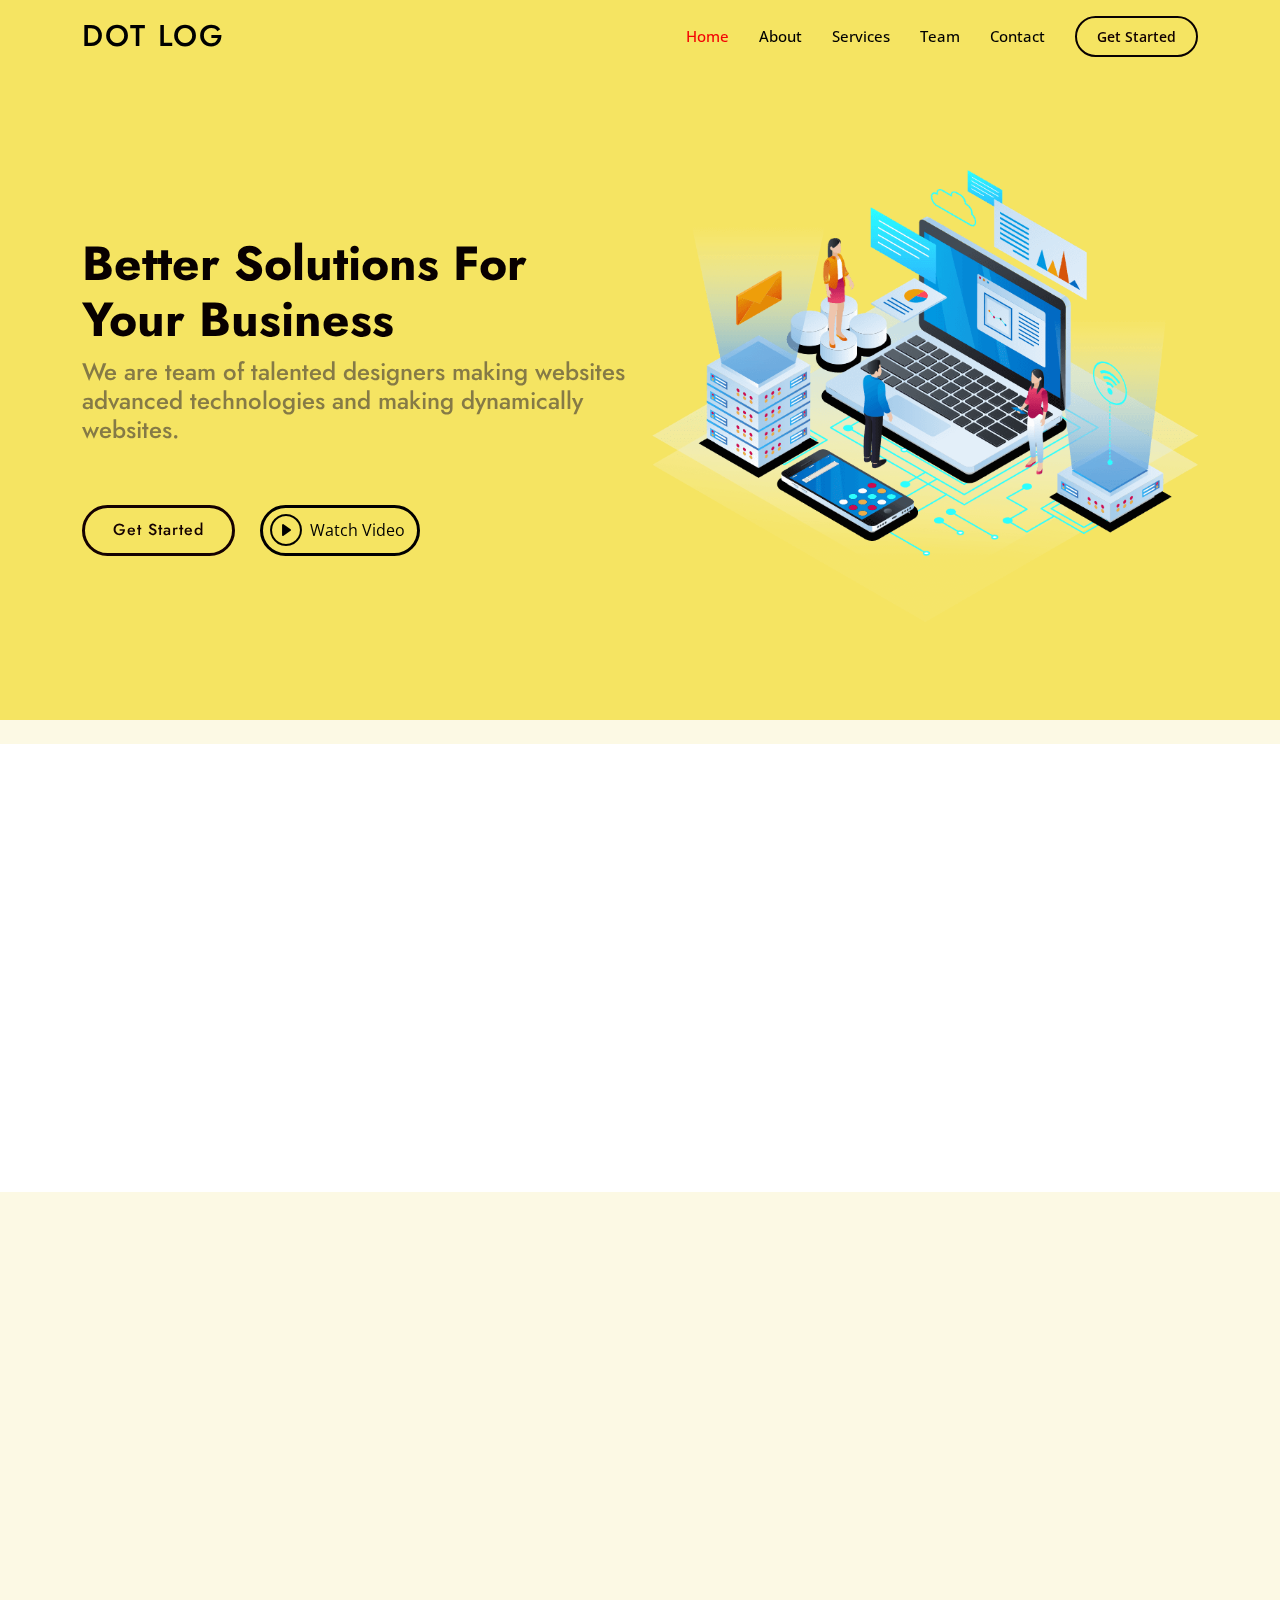
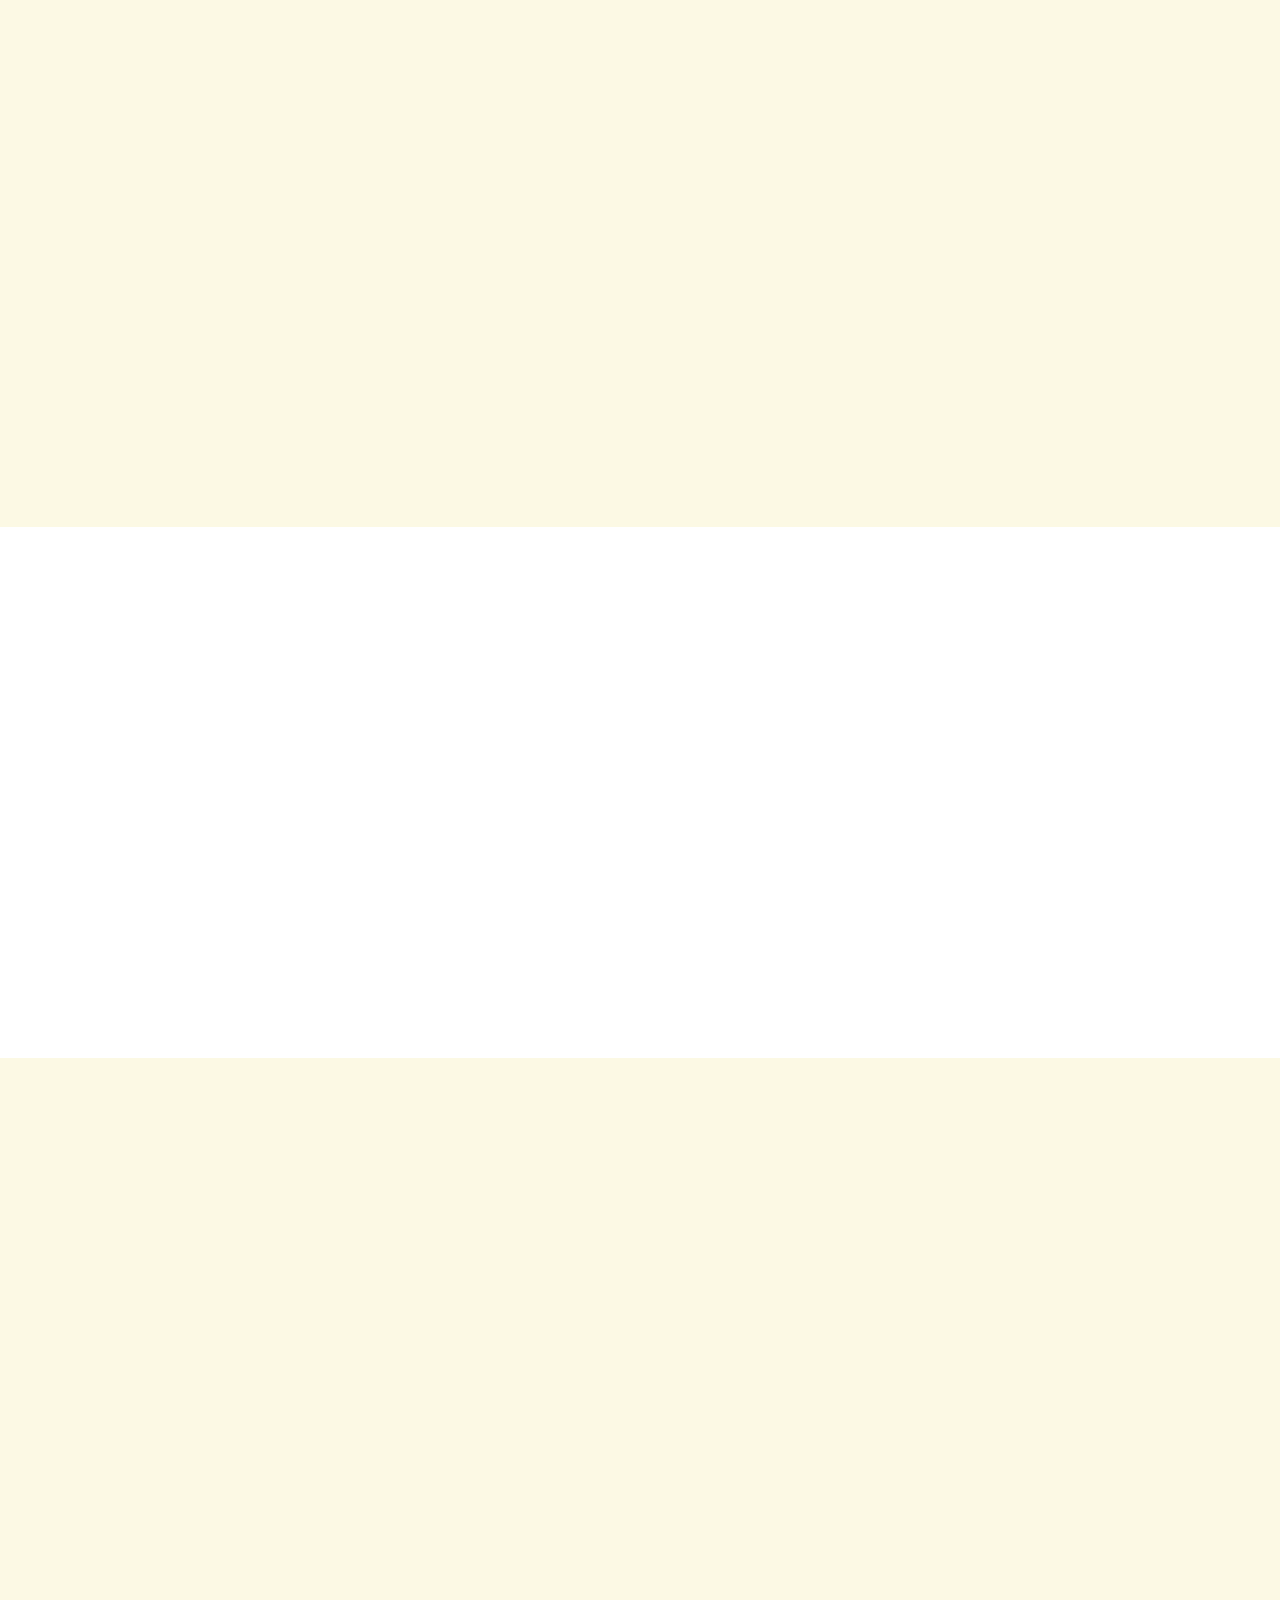
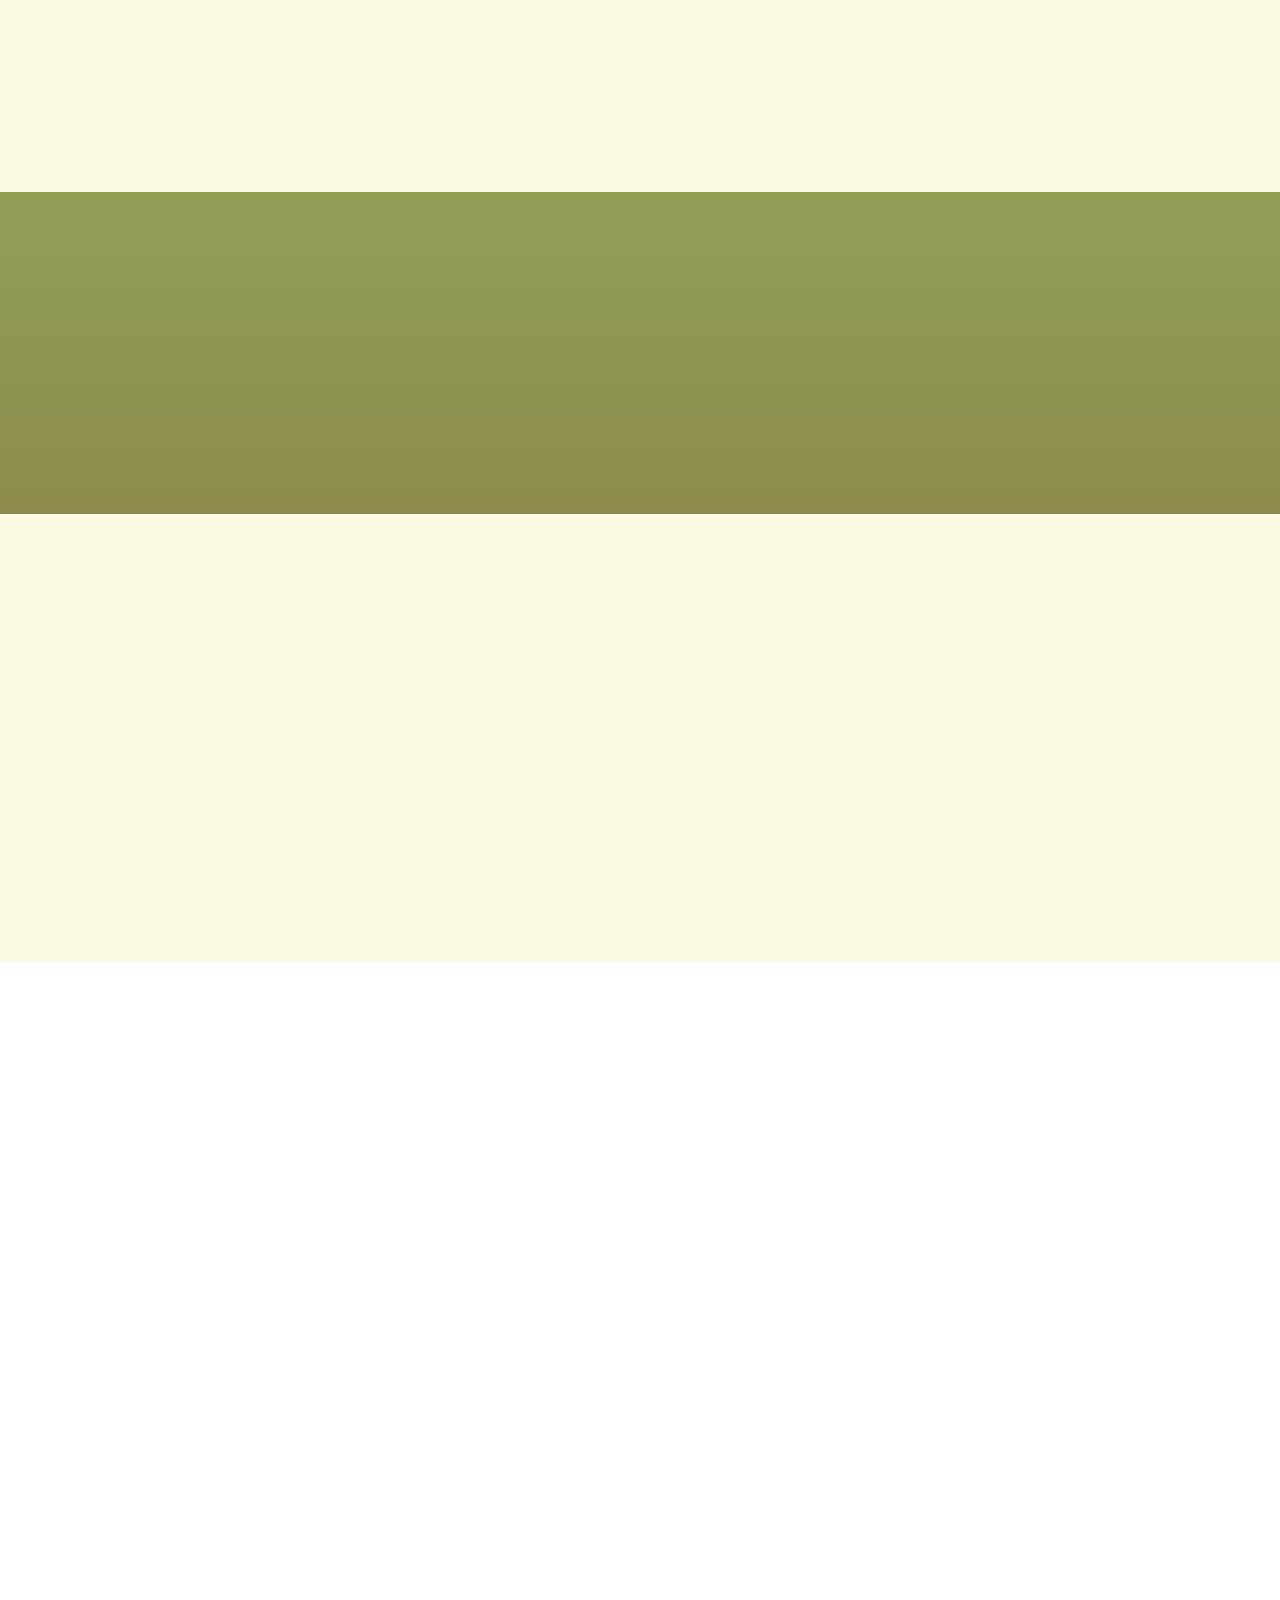
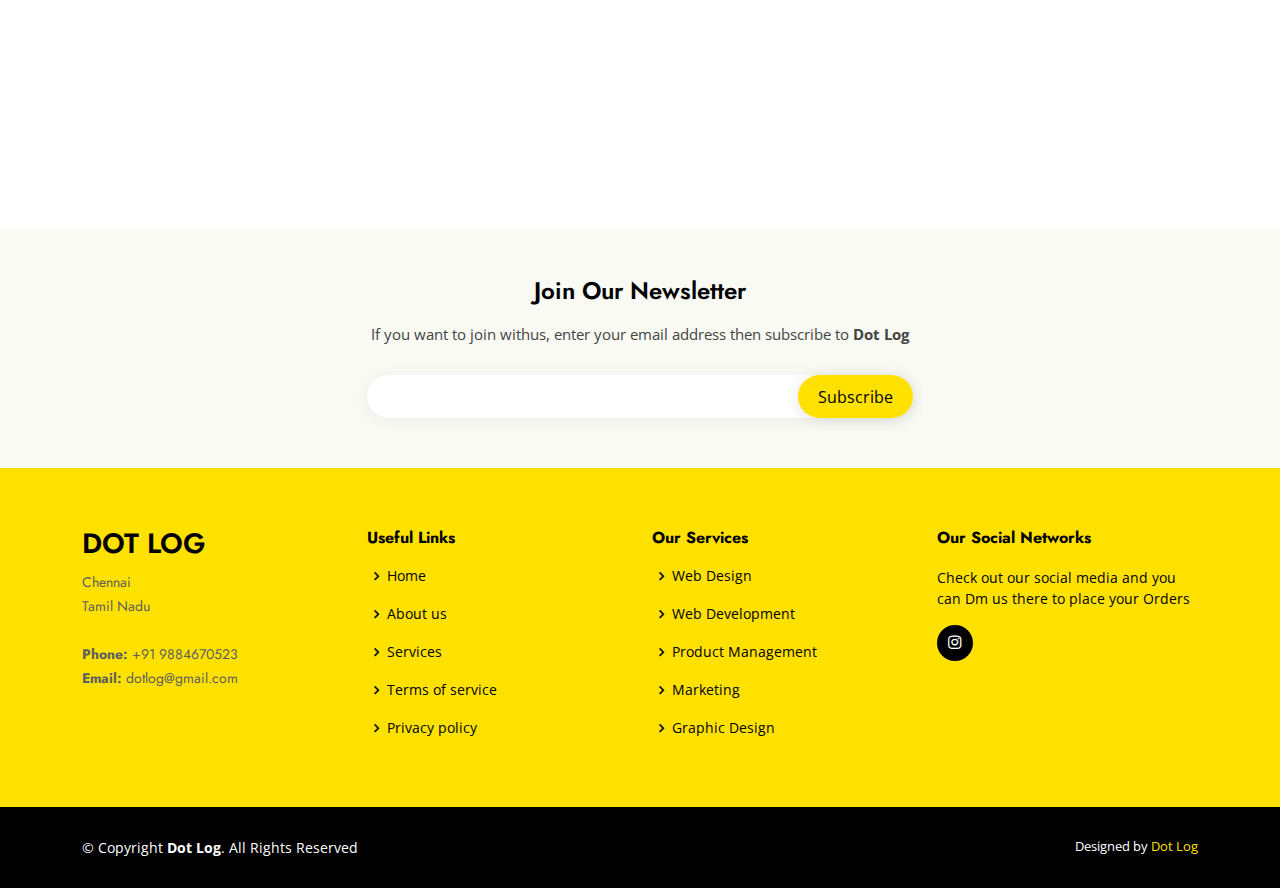
<file: index.html>
<!DOCTYPE html>
<html lang="en">

<head>
  <meta charset="utf-8">
  <meta content="width=device-width, initial-scale=1.0" name="viewport">

  <title>Dot log - Home</title>
  <meta content="" name="description">
  <meta content="" name="keywords">

  <!-- Favicons -->
  <!-- <link href="Dot Log-logos.jpeg" rel="shortcut-icon"> -->
  <link rel="shortcut icon" href="logo.jpeg">
  <link href="assets/img/apple-touch-icon.png" rel="apple-touch-icon">

  <!-- Google Fonts -->
  <link href="https://fonts.googleapis.com/css?family=Open+Sans:300,300i,400,400i,600,600i,700,700i|Jost:300,300i,400,400i,500,500i,600,600i,700,700i|Poppins:300,300i,400,400i,500,500i,600,600i,700,700i" rel="stylesheet">

  <!-- Vendor CSS Files -->
  <link href="assets/vendor/aos/aos.css" rel="stylesheet">
  <link href="assets/vendor/bootstrap/css/bootstrap.min.css" rel="stylesheet">
  <link href="assets/vendor/bootstrap-icons/bootstrap-icons.css" rel="stylesheet">
  <link href="assets/vendor/boxicons/css/boxicons.min.css" rel="stylesheet">
  <link href="assets/vendor/glightbox/css/glightbox.min.css" rel="stylesheet">
  <link href="assets/vendor/remixicon/remixicon.css" rel="stylesheet">
  <link href="assets/vendor/swiper/swiper-bundle.min.css" rel="stylesheet">

  <!-- Template Main CSS File -->
  <link href="assets/css/style.css" rel="stylesheet">

  <!-- =======================================================
  * Template Name: Arsha - v4.7.1
  * Template URL: https://bootstrapmade.com/arsha-free-bootstrap-html-template-corporate/
  * Author: BootstrapMade.com
  * License: https://bootstrapmade.com/license/
  ======================================================== -->
</head>

<body>

  <!-- ======= Header ======= -->
  <header id="header" class="fixed-top ">
    <div class="container d-flex align-items-center">

      <h1 class="logo me-auto"><a href="index.html">Dot Log</a></h1>
      <!-- Uncomment below if you prefer to use an image logo -->
      <!-- <a href="index.html" class="logo me-auto"><img src="assets/img/logo.png" alt="" class="img-fluid"></a>-->

      <nav id="navbar" class="navbar">
        <ul>
          <li><a class="nav-link scrollto active" href="#hero">Home</a></li>
          <li><a class="nav-link scrollto" href="#about">About</a></li>
          <li><a class="nav-link scrollto" href="#services">Services</a></li>
          <!-- <li><a class="nav-link   scrollto" href="#portfolio">Portfolio</a></li> -->
          <li><a class="nav-link scrollto" href="#team">Team</a></li>
          <!-- <li class="dropdown"><a href="#"><span>Drop Down</span> <i class="bi bi-chevron-down"></i></a>
            <ul>
              <li><a href="#">Drop Down 1</a></li>
              <li class="dropdown"><a href="#"><span>Deep Drop Down</span> <i class="bi bi-chevron-right"></i></a>
                <ul>
                  <li><a href="#">Deep Drop Down 1</a></li>
                  <li><a href="#">Deep Drop Down 2</a></li>
                  <li><a href="#">Deep Drop Down 3</a></li>
                  <li><a href="#">Deep Drop Down 4</a></li>
                  <li><a href="#">Deep Drop Down 5</a></li>
                </ul>
              </li> -->
              <!-- <li><a href="#">Drop Down 2</a></li>
              <li><a href="#">Drop Down 3</a></li>
              <li><a href="#">Drop Down 4</a></li>
            </ul>
          </li> -->
          <li><a class="nav-link scrollto" href="#contact">Contact</a></li>
          <li><a class="getstarted scrollto" href=https://www.instagram.com/invites/contact/?i=1swat77yebv33&utm_content=mrajp7w" target="_blank" >Get Started</a></li>
        </ul>
        <i class="bi bi-list mobile-nav-toggle"></i>
      </nav><!-- .navbar -->

    </div>
  </header><!-- End Header -->

  <!-- ======= Hero Section ======= -->
  <section id="hero" class="d-flex align-items-center">

    <div class="container">
      <div class="row">
        <div class="col-lg-6 d-flex flex-column justify-content-center pt-4 pt-lg-0 order-2 order-lg-1" data-aos="fade-up" data-aos-delay="200">
          <h1>Better Solutions For Your Business</h1>
          <h2>We are team of talented designers making websites advanced technologies and making dynamically websites.</h2>
          <div class="d-flex justify-content-center justify-content-lg-start">
            <a href="https://www.instagram.com/invites/contact/?i=1swat77yebv33&utm_content=mrajp7w" class="btn-get-started scrollto">Get Started</a>
            <a href="https://www.youtube.com/watch?v=jDDaplaOz7Q" class="glightbox btn-watch-video"><i class="bi bi-play-circle"></i><span>Watch Video</span></a>
          </div>
        </div>
        <div class="col-lg-6 order-1 order-lg-2 hero-img" data-aos="zoom-in" data-aos-delay="200">
          <img src="assets/img/hero-img.png" class="img-fluid animated" alt="">
        </div>
      </div>
    </div>

  </section><!-- End Hero -->

  <main id="main">

    <!-- ======= Clients Section ======= -->
    <section id="clients" class="clients section-bg">
      <div class="container">

        <!-- <div class="row" data-aos="zoom-in">

          <div class="col-lg-2 col-md-4 col-6 d-flex align-items-center justify-content-center">
            <img src="assets/img/clients/client-1.png" class="img-fluid" alt="">
          </div>

          <div class="col-lg-2 col-md-4 col-6 d-flex align-items-center justify-content-center">
            <img src="assets/img/clients/client-2.png" class="img-fluid" alt="">
          </div>

          <div class="col-lg-2 col-md-4 col-6 d-flex align-items-center justify-content-center">
            <img src="assets/img/clients/client-3.png" class="img-fluid" alt="">
          </div>

          <div class="col-lg-2 col-md-4 col-6 d-flex align-items-center justify-content-center">
            <img src="assets/img/clients/client-4.png" class="img-fluid" alt="">
          </div>

          <div class="col-lg-2 col-md-4 col-6 d-flex align-items-center justify-content-center">
            <img src="assets/img/clients/client-5.png" class="img-fluid" alt="">
          </div>

          <div class="col-lg-2 col-md-4 col-6 d-flex align-items-center justify-content-center">
            <img src="assets/img/clients/client-6.png" class="img-fluid" alt="">
          </div>

        </div> -->

      </div>
    </section><!-- End Cliens Section -->

    <!-- ======= About Us Section ======= -->
    <section id="about" class="about">
      <div class="container" data-aos="fade-up">

        <div class="section-title">
          <h2>About Us</h2>
        </div>

        <div class="row content">
          <div class="col-lg-6">
            <p>
              We are team of talented designers making websites with Bootstrap and making dynamically websites.
            </p>
            <ul>
              <li><i class="ri-check-double-line"></i> Make sure the technologies and processes your development company works with are a good fit for your project.</li>
              <li><i class="ri-check-double-line"></i> Take a hard look at the various elements of the quote</li>
              <li><i class="ri-check-double-line"></i> Talk to the team about the technologies that have been selected for your project</li>
            </ul>
          </div>
          <div class="col-lg-6 pt-4 pt-lg-0">
            <p>
              A top-ranking web development company must combine innovative web design with contemporary technology, provide great support, create a robust website project, and be open to learning new approaches to achieve top-notch performance and leave its customers satisfied.
            </p>
            <a href="#" class="btn-learn-more">Learn More</a>
          </div>
        </div>

      </div>
    </section><!-- End About Us Section -->

    <!-- ======= Why Us Section ======= -->
    <section id="why-us" class="why-us section-bg">
      <div class="container-fluid" data-aos="fade-up">

        <div class="row">

          <div class="col-lg-7 d-flex flex-column justify-content-center align-items-stretch  order-2 order-lg-1">

            <div class="content">
              <h3>
                The primary scope of work for a web development company includes <strong>ideating, designing, creating and maintaining websites and applications</strong></h3>
              <!-- <p>
                Lorem ipsum dolor sit amet, consectetur adipiscing elit, sed do eiusmod tempor incididunt ut labore et dolore magna aliqua. Duis aute irure dolor in reprehenderit
              </p> -->
            </div>
            
            <div class="accordion-list">
              <ul>
                <li>
                  <a data-bs-toggle="collapse" class="collapse" data-bs-target="#accordion-list-1"><span>01</span> Content <i class="bx bx-chevron-down icon-show"></i><i class="bx bx-chevron-up icon-close"></i></a>
                  <div id="accordion-list-1" class="collapse show" data-bs-parent=".accordion-list">
                    <p>There's no denying that 'Content is King'. It plays a massive role in Search Engine Optimisation (SEO), and is one of the main reasons people visit your website.</p>
                  </div>
                </li>

                <li>
                  <a data-bs-toggle="collapse" data-bs-target="#accordion-list-2" class="collapsed"><span>02</span> Usability <i class="bx bx-chevron-down icon-show"></i><i class="bx bx-chevron-up icon-close"></i></a>
                  <div id="accordion-list-2" class="collapse" data-bs-parent=".accordion-list">
                    <p>Great usability will never be noticed by the end user, but bad usability instantly stands out. Your website must be easily navigable, intuitive, accessible and mobile-friendly.</p>
                  </div>
                </li>

                <li>
                  <a data-bs-toggle="collapse" data-bs-target="#accordion-list-3" class="collapsed"><span>03</span> Interaction <i class="bx bx-chevron-down icon-show"></i><i class="bx bx-chevron-up icon-close"></i></a>
                  <div id="accordion-list-3" class="collapse" data-bs-parent=".accordion-list">
                    <p>
                      Your website must engage with your audience, hold their attention, direct them through the stages of your website and finally encourage them to contact you.</p>
                  </div>
                </li>

                <li>
                  <a data-bs-toggle="collapse" data-bs-target="#accordion-list-4" class="collapsed"><span>04</span> Visibility <i class="bx bx-chevron-down icon-show"></i><i class="bx bx-chevron-up icon-close"></i></a>
                  <div id="accordion-list-4" class="collapse" data-bs-parent=".accordion-list">
                    <p>
                      If you had the most aesthetically pleasing and user-friendly website on the web, it would still be unsuccessful unless it could be found.
                    </p>
                  </div>
                </li>

                <li>
                  <a data-bs-toggle="collapse" data-bs-target="#accordion-list-5" class="collapsed"><span>05</span> Aesthetics <i class="bx bx-chevron-down icon-show"></i><i class="bx bx-chevron-up icon-close"></i></a>
                  <div id="accordion-list-5" class="collapse" data-bs-parent=".accordion-list">
                    <p>
                      The visual appeal of your website not only contributes to your brand awareness but also increase your credibility.</p>
                  </div>
                </li>


              </ul>
            </div>

          </div>

          <div class="col-lg-5 align-items-stretch order-1 order-lg-2 img" style='background-image: url("assets/img/why-us.png");' data-aos="zoom-in" data-aos-delay="150">&nbsp;</div>
        </div>

      </div>
    </section><!-- End Why Us Section -->

    <!-- ======= Skills Section ======= -->
    <section id="skills" class="skills">
      <div class="container" data-aos="fade-up">

        <div class="row">
          <div class="col-lg-6 d-flex align-items-center" data-aos="fade-right" data-aos-delay="100">
            <img src="assets/img/skills.png" class="img-fluid" alt="">
          </div>
          <div class="col-lg-6 pt-4 pt-lg-0 content" data-aos="fade-left" data-aos-delay="100">
            <h3>Technologies We work on</h3>
            <p class="fst-italic">
              Currently <strong>Dot Log</strong> developers working on advanced web developing technologies.
            </p>

            <div class="skills-content">

              <div class="progress">
                <span class="skill">HTML <i class="val">100%</i></span>
                <div class="progress-bar-wrap">
                  <div class="progress-bar" role="progressbar" aria-valuenow="100" aria-valuemin="0" aria-valuemax="100"></div>
                </div>
              </div>

              <div class="progress">
                <span class="skill">CSS <i class="val">90%</i></span>
                <div class="progress-bar-wrap">
                  <div class="progress-bar" role="progressbar" aria-valuenow="90" aria-valuemin="0" aria-valuemax="100"></div>
                </div>
              </div>

              <div class="progress">
                <span class="skill">JavaScript <i class="val">75%</i></span>
                <div class="progress-bar-wrap">
                  <div class="progress-bar" role="progressbar" aria-valuenow="75" aria-valuemin="0" aria-valuemax="100"></div>
                </div>
              </div>

              <div class="progress">
                <span class="skill">React JS <i class="val">70%</i></span>
                <div class="progress-bar-wrap">
                  <div class="progress-bar" role="progressbar" aria-valuenow="70" aria-valuemin="0" aria-valuemax="100"></div>
                </div>
              </div>

              <div class="progress">
                <span class="skill">MongoDB <i class="val">85%</i></span>
                <div class="progress-bar-wrap">
                  <div class="progress-bar" role="progressbar" aria-valuenow="85" aria-valuemin="0" aria-valuemax="100"></div>
                </div>
              </div>

            </div>

          </div>
        </div>

      </div>
    </section><!-- End Skills Section -->

    <!-- ======= Services Section ======= -->
    <section id="services" class="services section-bg">
      <div class="container" data-aos="fade-up">

        <div class="section-title">
          <h2>Services</h2>
          <p>We provide all types of web sevices such as websites, web applications (Static, Dynamic).</p>
        </div>

        <div class="row">
          <div class="col-xl-3 col-md-6 d-flex align-items-stretch" data-aos="zoom-in" data-aos-delay="100">
            <div class="icon-box">
              <div class="icon"><i class="bx bxl-dribbble"></i></div>
              <h4><a href="">Web Development</a></h4>
              <p>Web development, also known as website development, refers to the tasks associated with creating, building, and maintaining websites and web applications that run online on a browser.</p>
            </div>
          </div>

          <div class="col-xl-3 col-md-6 d-flex align-items-stretch mt-4 mt-md-0" data-aos="zoom-in" data-aos-delay="200">
            <div class="icon-box">
              <div class="icon"><i class="bx bx-file"></i></div>
              <h4><a href="">Web Applications</a></h4>
              <p>Web applications include online forms, shopping carts, word processors, spreadsheets, video and photo editing, file conversion, file scanning, and email programs such as Gmail, Yahoo and AOL. Popular applications include Google Apps and Microsoft 365.</p>
            </div>
          </div>

          <div class="col-xl-3 col-md-6 d-flex align-items-stretch mt-4 mt-xl-0" data-aos="zoom-in" data-aos-delay="300">
            <div class="icon-box">
              <div class="icon"><i class="bx bx-tachometer"></i></div>
              <h4><a href="">Web Hosting</a></h4>
              <p>
                Web hosting is a service that allows organizations and individuals to post a website or web page onto the Internet. Their computer will then connect to your server and your webpages will be delivered to them through the browser. Most hosting companies require that you own your domain in order to host with them.</p>
            </div>
          </div>

          <div class="col-xl-3 col-md-6 d-flex align-items-stretch mt-4 mt-xl-0" data-aos="zoom-in" data-aos-delay="400">
            <div class="icon-box">
              <div class="icon"><i class="bx bx-layer"></i></div>
              <h4><a href="">Web Supporting</a></h4>
              <p>Web Support means information available on the World Wide Web, including frequently asked questions, product documentation and bug reporting. Web Support means information available on the World Wide Web, including access to product and support forums, frequently asked questions, and product documentation.</p>
            </div>
          </div>

        </div>

      </div>
    </section><!-- End Services Section -->

    <!-- ======= Cta Section ======= -->
    <section id="cta" class="cta">
      <div class="container" data-aos="zoom-in">

        <div class="row">
          <div class="col-lg-9 text-center text-lg-start">
            <h3>Call To Action</h3>
            <p>If you want to connect with us, Please send message to Dot Log</p>
          </div>
          <div class="col-lg-3 cta-btn-container text-center">
            <a class="cta-btn align-middle" href="https://www.instagram.com/invites/contact/?i=1swat77yebv33&utm_content=mrajp7w">Call To Action</a>
          </div>
        </div>

      </div>
    </section><!-- End Cta Section -->

    <!-- ======= Portfolio Section ======= -->
    <!-- <section id="portfolio" class="portfolio">
      <div class="container" data-aos="fade-up">

        <div class="section-title">
          <h2>Portfolio</h2>
          <p>Magnam dolores commodi suscipit. Necessitatibus eius consequatur ex aliquid fuga eum quidem. Sit sint consectetur velit. Quisquam quos quisquam cupiditate. Et nemo qui impedit suscipit alias ea. Quia fugiat sit in iste officiis commodi quidem hic quas.</p>
        </div>

        <ul id="portfolio-flters" class="d-flex justify-content-center" data-aos="fade-up" data-aos-delay="100">
          <li data-filter="*" class="filter-active">All</li>
          <li data-filter=".filter-app">App</li>
          <li data-filter=".filter-card">Card</li>
          <li data-filter=".filter-web">Web</li>
        </ul>

        <div class="row portfolio-container" data-aos="fade-up" data-aos-delay="200">

          <div class="col-lg-4 col-md-6 portfolio-item filter-app">
            <div class="portfolio-img"><img src="assets/img/portfolio/portfolio-1.jpg" class="img-fluid" alt=""></div>
            <div class="portfolio-info">
              <h4>App 1</h4>
              <p>App</p>
              <a href="assets/img/portfolio/portfolio-1.jpg" data-gallery="portfolioGallery" class="portfolio-lightbox preview-link" title="App 1"><i class="bx bx-plus"></i></a>
              <a href="portfolio-details.html" class="details-link" title="More Details"><i class="bx bx-link"></i></a>
            </div>
          </div>

          <div class="col-lg-4 col-md-6 portfolio-item filter-web">
            <div class="portfolio-img"><img src="assets/img/portfolio/portfolio-2.jpg" class="img-fluid" alt=""></div>
            <div class="portfolio-info">
              <h4>Web 3</h4>
              <p>Web</p>
              <a href="assets/img/portfolio/portfolio-2.jpg" data-gallery="portfolioGallery" class="portfolio-lightbox preview-link" title="Web 3"><i class="bx bx-plus"></i></a>
              <a href="portfolio-details.html" class="details-link" title="More Details"><i class="bx bx-link"></i></a>
            </div>
          </div>

          <div class="col-lg-4 col-md-6 portfolio-item filter-app">
            <div class="portfolio-img"><img src="assets/img/portfolio/portfolio-3.jpg" class="img-fluid" alt=""></div>
            <div class="portfolio-info">
              <h4>App 2</h4>
              <p>App</p>
              <a href="assets/img/portfolio/portfolio-3.jpg" data-gallery="portfolioGallery" class="portfolio-lightbox preview-link" title="App 2"><i class="bx bx-plus"></i></a>
              <a href="portfolio-details.html" class="details-link" title="More Details"><i class="bx bx-link"></i></a>
            </div>
          </div>

          <div class="col-lg-4 col-md-6 portfolio-item filter-card">
            <div class="portfolio-img"><img src="assets/img/portfolio/portfolio-4.jpg" class="img-fluid" alt=""></div>
            <div class="portfolio-info">
              <h4>Card 2</h4>
              <p>Card</p>
              <a href="assets/img/portfolio/portfolio-4.jpg" data-gallery="portfolioGallery" class="portfolio-lightbox preview-link" title="Card 2"><i class="bx bx-plus"></i></a>
              <a href="portfolio-details.html" class="details-link" title="More Details"><i class="bx bx-link"></i></a>
            </div>
          </div>

          <div class="col-lg-4 col-md-6 portfolio-item filter-web">
            <div class="portfolio-img"><img src="assets/img/portfolio/portfolio-5.jpg" class="img-fluid" alt=""></div>
            <div class="portfolio-info">
              <h4>Web 2</h4>
              <p>Web</p>
              <a href="assets/img/portfolio/portfolio-5.jpg" data-gallery="portfolioGallery" class="portfolio-lightbox preview-link" title="Web 2"><i class="bx bx-plus"></i></a>
              <a href="portfolio-details.html" class="details-link" title="More Details"><i class="bx bx-link"></i></a>
            </div>
          </div>

          <div class="col-lg-4 col-md-6 portfolio-item filter-app">
            <div class="portfolio-img"><img src="assets/img/portfolio/portfolio-6.jpg" class="img-fluid" alt=""></div>
            <div class="portfolio-info">
              <h4>App 3</h4>
              <p>App</p>
              <a href="assets/img/portfolio/portfolio-6.jpg" data-gallery="portfolioGallery" class="portfolio-lightbox preview-link" title="App 3"><i class="bx bx-plus"></i></a>
              <a href="portfolio-details.html" class="details-link" title="More Details"><i class="bx bx-link"></i></a>
            </div>
          </div>

          <div class="col-lg-4 col-md-6 portfolio-item filter-card">
            <div class="portfolio-img"><img src="assets/img/portfolio/portfolio-7.jpg" class="img-fluid" alt=""></div>
            <div class="portfolio-info">
              <h4>Card 1</h4>
              <p>Card</p>
              <a href="assets/img/portfolio/portfolio-7.jpg" data-gallery="portfolioGallery" class="portfolio-lightbox preview-link" title="Card 1"><i class="bx bx-plus"></i></a>
              <a href="portfolio-details.html" class="details-link" title="More Details"><i class="bx bx-link"></i></a>
            </div>
          </div>

          <div class="col-lg-4 col-md-6 portfolio-item filter-card">
            <div class="portfolio-img"><img src="assets/img/portfolio/portfolio-8.jpg" class="img-fluid" alt=""></div>
            <div class="portfolio-info">
              <h4>Card 3</h4>
              <p>Card</p>
              <a href="assets/img/portfolio/portfolio-8.jpg" data-gallery="portfolioGallery" class="portfolio-lightbox preview-link" title="Card 3"><i class="bx bx-plus"></i></a>
              <a href="portfolio-details.html" class="details-link" title="More Details"><i class="bx bx-link"></i></a>
            </div>
          </div>

          <div class="col-lg-4 col-md-6 portfolio-item filter-web">
            <div class="portfolio-img"><img src="assets/img/portfolio/portfolio-9.jpg" class="img-fluid" alt=""></div>
            <div class="portfolio-info">
              <h4>Web 3</h4>
              <p>Web</p>
              <a href="assets/img/portfolio/portfolio-9.jpg" data-gallery="portfolioGallery" class="portfolio-lightbox preview-link" title="Web 3"><i class="bx bx-plus"></i></a>
              <a href="portfolio-details.html" class="details-link" title="More Details"><i class="bx bx-link"></i></a>
            </div>
          </div>

        </div>

      </div>
    </section>End Portfolio Section -->

    <!-- ======= Team Section ======= -->
    <section id="team" class="team section-bg">
      <div class="container" data-aos="fade-up">

        <div class="section-title">
          <h2>Our Team</h2>
          <p>Any time you can connect with our team,</p>
        </div>

        <div class="row">

          <div class="col-lg-6">
            <div class="member d-flex align-items-start" data-aos="zoom-in" data-aos-delay="100">
              <div class="pic"><img src="/assets/img/team/IMG_20210716_082259__01 (1).jpg" class="img-fluid" alt=""></div>
              <div class="member-info">
                <h4>Susanth</h4>
                <span>Chief Executive Officer</span>
                <p>Managing all the responsibities of the company</p>
                <div class="social">
                  <!-- <a href=""><i class="ri-twitter-fill"></i></a>
                  <a href=""><i class="ri-facebook-fill"></i></a> -->
                  <a href="https://www.instagram.com/invites/contact/?i=1swat77yebv33&utm_content=mrajp7w" target="_blank"><i class="ri-instagram-fill"></i></a>
                  <!-- <a href=""> <i class="ri-linkedin-box-fill"></i> </a> -->
                </div>
              </div>
            </div>
          </div>

          <div class="col-lg-6 mt-4 mt-lg-0">
            <div class="member d-flex align-items-start" data-aos="zoom-in" data-aos-delay="200">
              <div class="pic"><img src="/assets/img/team/IMG_20211220_131834 (1) (1).jpg" class="img-fluid" alt=""></div>
              <div class="member-info">
                <h4>Vigneswaran</h4>
                <span>Product Manager</span>
                <p>Follows with the Software Development Cycle</p>
                <div class="social">
                  <!-- <a href=""><i class="ri-twitter-fill"></i></a>
                  <a href=""><i class="ri-facebook-fill"></i></a> -->
                  <a href="https://www.instagram.com/invites/contact/?i=1swat77yebv33&utm_content=mrajp7w" target="_blank" ><i class="ri-instagram-fill"></i></a>
                  <!-- <a href=""> <i class="ri-linkedin-box-fill"></i> </a> -->
                </div>
              </div>
            </div>
          </div>

          <!-- <div class="col-lg-6 mt-4">
            <div class="member d-flex align-items-start" data-aos="zoom-in" data-aos-delay="300">
              <div class="pic"><img src="assets/img/team/team-3.jpg" class="img-fluid" alt=""></div>
              <div class="member-info">
                <h4>William Anderson</h4>
                <span>CTO</span>
                <p>Quisquam facilis cum velit laborum corrupti fuga rerum quia</p>
                <div class="social">
                  <a href=""><i class="ri-twitter-fill"></i></a>
                  <a href=""><i class="ri-facebook-fill"></i></a>
                  <a href=""><i class="ri-instagram-fill"></i></a>
                  <a href=""> <i class="ri-linkedin-box-fill"></i> </a>
                </div>
              </div>
            </div>
          </div>

          <div class="col-lg-6 mt-4">
            <div class="member d-flex align-items-start" data-aos="zoom-in" data-aos-delay="400">
              <div class="pic"><img src="assets/img/team/team-4.jpg" class="img-fluid" alt=""></div>
              <div class="member-info">
                <h4>Amanda Jepson</h4>
                <span>Accountant</span>
                <p>Dolorum tempora officiis odit laborum officiis et et accusamus</p>
                <div class="social">
                  <a href=""><i class="ri-twitter-fill"></i></a>
                  <a href=""><i class="ri-facebook-fill"></i></a>
                  <a href=""><i class="ri-instagram-fill"></i></a>
                  <a href=""> <i class="ri-linkedin-box-fill"></i> </a>
                </div>
              </div>
            </div>
          </div> -->

        </div>

      </div>
    </section><!-- End Team Section -->

    <!-- ======= Pricing Section ======= -->
    <!-- <section id="pricing" class="pricing">
      <div class="container" data-aos="fade-up">

        <div class="section-title">
          <h2>Pricing</h2>
          <p>Magnam dolores commodi suscipit. Necessitatibus eius consequatur ex aliquid fuga eum quidem. Sit sint consectetur velit. Quisquam quos quisquam cupiditate. Et nemo qui impedit suscipit alias ea. Quia fugiat sit in iste officiis commodi quidem hic quas.</p>
        </div>

        <div class="row">

          <div class="col-lg-4" data-aos="fade-up" data-aos-delay="100">
            <div class="box">
              <h3>Free Plan</h3>
              <h4><sup>$</sup>0<span>per month</span></h4>
              <ul>
                <li><i class="bx bx-check"></i> Quam adipiscing vitae proin</li>
                <li><i class="bx bx-check"></i> Nec feugiat nisl pretium</li>
                <li><i class="bx bx-check"></i> Nulla at volutpat diam uteera</li>
                <li class="na"><i class="bx bx-x"></i> <span>Pharetra massa massa ultricies</span></li>
                <li class="na"><i class="bx bx-x"></i> <span>Massa ultricies mi quis hendrerit</span></li>
              </ul>
              <a href="#" class="buy-btn">Get Started</a>
            </div>
          </div>

          <div class="col-lg-4 mt-4 mt-lg-0" data-aos="fade-up" data-aos-delay="200">
            <div class="box featured">
              <h3>Business Plan</h3>
              <h4><sup>$</sup>29<span>per month</span></h4>
              <ul>
                <li><i class="bx bx-check"></i> Quam adipiscing vitae proin</li>
                <li><i class="bx bx-check"></i> Nec feugiat nisl pretium</li>
                <li><i class="bx bx-check"></i> Nulla at volutpat diam uteera</li>
                <li><i class="bx bx-check"></i> Pharetra massa massa ultricies</li>
                <li><i class="bx bx-check"></i> Massa ultricies mi quis hendrerit</li>
              </ul>
              <a href="#" class="buy-btn">Get Started</a>
            </div>
          </div>

          <div class="col-lg-4 mt-4 mt-lg-0" data-aos="fade-up" data-aos-delay="300">
            <div class="box">
              <h3>Developer Plan</h3>
              <h4><sup>$</sup>49<span>per month</span></h4>
              <ul>
                <li><i class="bx bx-check"></i> Quam adipiscing vitae proin</li>
                <li><i class="bx bx-check"></i> Nec feugiat nisl pretium</li>
                <li><i class="bx bx-check"></i> Nulla at volutpat diam uteera</li>
                <li><i class="bx bx-check"></i> Pharetra massa massa ultricies</li>
                <li><i class="bx bx-check"></i> Massa ultricies mi quis hendrerit</li>
              </ul>
              <a href="#" class="buy-btn">Get Started</a>
            </div>
          </div>

        </div>

      </div> -->
    <!-- </section>End Pricing Section -->

    <!-- ======= Frequently Asked Questions Section ======= -->
    <!-- <section id="faq" class="faq section-bg">
      <div class="container" data-aos="fade-up">

        <div class="section-title">
          <h2>Frequently Asked Questions</h2>
          <p>Magnam dolores commodi suscipit. Necessitatibus eius consequatur ex aliquid fuga eum quidem. Sit sint consectetur velit. Quisquam quos quisquam cupiditate. Et nemo qui impedit suscipit alias ea. Quia fugiat sit in iste officiis commodi quidem hic quas.</p>
        </div>

        <div class="faq-list">
          <ul>
            <li data-aos="fade-up" data-aos-delay="100">
              <i class="bx bx-help-circle icon-help"></i> <a data-bs-toggle="collapse" class="collapse" data-bs-target="#faq-list-1">Non consectetur a erat nam at lectus urna duis? <i class="bx bx-chevron-down icon-show"></i><i class="bx bx-chevron-up icon-close"></i></a>
              <div id="faq-list-1" class="collapse show" data-bs-parent=".faq-list">
                <p>
                  Feugiat pretium nibh ipsum consequat. Tempus iaculis urna id volutpat lacus laoreet non curabitur gravida. Venenatis lectus magna fringilla urna porttitor rhoncus dolor purus non.
                </p>
              </div>
            </li>

            <li data-aos="fade-up" data-aos-delay="200">
              <i class="bx bx-help-circle icon-help"></i> <a data-bs-toggle="collapse" data-bs-target="#faq-list-2" class="collapsed">Feugiat scelerisque varius morbi enim nunc? <i class="bx bx-chevron-down icon-show"></i><i class="bx bx-chevron-up icon-close"></i></a>
              <div id="faq-list-2" class="collapse" data-bs-parent=".faq-list">
                <p>
                  Dolor sit amet consectetur adipiscing elit pellentesque habitant morbi. Id interdum velit laoreet id donec ultrices. Fringilla phasellus faucibus scelerisque eleifend donec pretium. Est pellentesque elit ullamcorper dignissim. Mauris ultrices eros in cursus turpis massa tincidunt dui.
                </p>
              </div>
            </li>

            <li data-aos="fade-up" data-aos-delay="300">
              <i class="bx bx-help-circle icon-help"></i> <a data-bs-toggle="collapse" data-bs-target="#faq-list-3" class="collapsed">Dolor sit amet consectetur adipiscing elit? <i class="bx bx-chevron-down icon-show"></i><i class="bx bx-chevron-up icon-close"></i></a>
              <div id="faq-list-3" class="collapse" data-bs-parent=".faq-list">
                <p>
                  Eleifend mi in nulla posuere sollicitudin aliquam ultrices sagittis orci. Faucibus pulvinar elementum integer enim. Sem nulla pharetra diam sit amet nisl suscipit. Rutrum tellus pellentesque eu tincidunt. Lectus urna duis convallis convallis tellus. Urna molestie at elementum eu facilisis sed odio morbi quis
                </p>
              </div>
            </li>

            <li data-aos="fade-up" data-aos-delay="400">
              <i class="bx bx-help-circle icon-help"></i> <a data-bs-toggle="collapse" data-bs-target="#faq-list-4" class="collapsed">Tempus quam pellentesque nec nam aliquam sem et tortor consequat? <i class="bx bx-chevron-down icon-show"></i><i class="bx bx-chevron-up icon-close"></i></a>
              <div id="faq-list-4" class="collapse" data-bs-parent=".faq-list">
                <p>
                  Molestie a iaculis at erat pellentesque adipiscing commodo. Dignissim suspendisse in est ante in. Nunc vel risus commodo viverra maecenas accumsan. Sit amet nisl suscipit adipiscing bibendum est. Purus gravida quis blandit turpis cursus in.
                </p>
              </div>
            </li>

            <li data-aos="fade-up" data-aos-delay="500">
              <i class="bx bx-help-circle icon-help"></i> <a data-bs-toggle="collapse" data-bs-target="#faq-list-5" class="collapsed">Tortor vitae purus faucibus ornare. Varius vel pharetra vel turpis nunc eget lorem dolor? <i class="bx bx-chevron-down icon-show"></i><i class="bx bx-chevron-up icon-close"></i></a>
              <div id="faq-list-5" class="collapse" data-bs-parent=".faq-list">
                <p>
                  Laoreet sit amet cursus sit amet dictum sit amet justo. Mauris vitae ultricies leo integer malesuada nunc vel. Tincidunt eget nullam non nisi est sit amet. Turpis nunc eget lorem dolor sed. Ut venenatis tellus in metus vulputate eu scelerisque.
                </p>
              </div>
            </li>

          </ul>
        </div>

      </div> -->
    <!-- </section>End Frequently Asked Questions Section -->

    <!-- ======= Contact Section ======= -->
    <section id="contact" class="contact">
      <div class="container" data-aos="fade-up">

        <div class="section-title">
          <h2>Contact</h2>
          <p>If you want to connect with us, please enter your details below, then click the send message button.</p></div>

        <div class="row">

          <div class="col-lg-5 d-flex align-items-stretch">
            <div class="info">
              <!-- <div class="address">
                <i class="bi bi-geo-alt"></i>
                <h4>Location:</h4>
                <p>A108 Adam Street, New York, NY 535022</p>
              </div> -->

              <div class="email">
                <i class="bi bi-envelope"></i>
                <h4>Email:</h4>
                <p>dotlog@gmail.com</p>
              </div>

              <div class="phone">
                <i class="bi bi-phone"></i>
                <h4>Call:</h4>
                <p>+91 9884670523</p>
              </div>

              <img src="/assets/img/photo-1512314889357-e157c22f938d.jpeg" frameborder="0" style="border:0; width: 100%; height: 350px;" alt="">
            </div>

          </div>

          <div class="col-lg-7 mt-5 mt-lg-0 d-flex align-items-stretch">
            <form action="forms/contact.php" method="post" role="form" class="php-email-form">
              <div class="row">
                <div class="form-group col-md-6">
                  <label for="name">Your Name</label>
                  <input type="text" name="name" class="form-control" id="name" required>
                </div>
                <div class="form-group col-md-6">
                  <label for="name">Your Email</label>
                  <input type="email" class="form-control" name="email" id="email" required>
                </div>
              </div>
              <div class="form-group">
                <label for="name">Subject</label>
                <input type="text" class="form-control" name="subject" id="subject" required>
              </div>
              <div class="form-group">
                <label for="name">Message</label>
                <textarea class="form-control" name="message" rows="10" required></textarea>
              </div>
              <div class="my-3">
                <div class="loading">Loading</div>
                <div class="error-message"></div>
                <div class="sent-message">Your message has been sent. Thank you!</div>
              </div>
              <div class="text-center"><button type="submit">Send Message</button></div>
            </form>
          </div>

        </div>

      </div>
    </section><!-- End Contact Section -->

  </main><!-- End #main -->

  <!-- ======= Footer ======= -->
  <footer id="footer">

    <div class="footer-newsletter">
      <div class="container">
        <div class="row justify-content-center">
          <div class="col-lg-6">
            <h4>Join Our Newsletter</h4>
            <p>If you want to join withus, enter your email address then subscribe to <strong>Dot Log</strong></p>
            <form action="" method="post">
              <input type="email" name="email"><input type="submit" value="Subscribe">
            </form>
          </div>
        </div>
      </div>
    </div>

    <div class="footer-top">
      <div class="container">
        <div class="row">

          <div class="col-lg-3 col-md-6 footer-contact">
            <h3>Dot Log</h3>
            <p>
              <!-- A108 Adam Street <br> -->
              Chennai<br>
              Tamil Nadu <br><br>
              <strong>Phone:</strong> +91 9884670523<br>
              <strong>Email:</strong> dotlog@gmail.com<br>
            </p>
          </div>

          <div class="col-lg-3 col-md-6 footer-links">
            <h4>Useful Links</h4>
            <ul>
              <li><i class="bx bx-chevron-right"></i> <a href="#">Home</a></li>
              <li><i class="bx bx-chevron-right"></i> <a href="#">About us</a></li>
              <li><i class="bx bx-chevron-right"></i> <a href="#">Services</a></li>
              <li><i class="bx bx-chevron-right"></i> <a href="#">Terms of service</a></li>
              <li><i class="bx bx-chevron-right"></i> <a href="#">Privacy policy</a></li>
            </ul>
          </div>

          <div class="col-lg-3 col-md-6 footer-links">
            <h4>Our Services</h4>
            <ul>
              <li><i class="bx bx-chevron-right"></i> <a href="#">Web Design</a></li>
              <li><i class="bx bx-chevron-right"></i> <a href="#">Web Development</a></li>
              <li><i class="bx bx-chevron-right"></i> <a href="#">Product Management</a></li>
              <li><i class="bx bx-chevron-right"></i> <a href="#">Marketing</a></li>
              <li><i class="bx bx-chevron-right"></i> <a href="#">Graphic Design</a></li>
            </ul>
          </div>

          <div class="col-lg-3 col-md-6 footer-links">
            <h4>Our Social Networks</h4>
            <p>Check out our social media and you can Dm us there to place your Orders</p>
            <div class="social-links mt-3">
              <!-- <a href="#" class="twitter"><i class="bx bxl-twitter"></i></a> -->
              <!-- <a href="#" class="facebook"><i class="bx bxl-facebook"></i></a> -->
              <a href="https://www.instagram.com/invites/contact/?i=1swat77yebv33&utm_content=mrajp7w" class="instagram" target="_blank" ><i class="bx bxl-instagram"></i></a>
              <!-- <a href="#" class="google-plus"><i class="bx bxl-skype"></i></a> -->
              <!-- <a href="#" class="linkedin"><i class="bx bxl-linkedin"></i></a> -->
            </div>
          </div>

        </div>
      </div>
    </div>

    <div class="container footer-bottom clearfix">
      <div class="copyright">
        &copy; Copyright <strong><span>Dot Log</span></strong>. All Rights Reserved
      </div>
      <div class="credits">
        <!-- All the links in the footer should remain intact. -->
        <!-- You can delete the links only if you purchased the pro version. -->
        <!-- Licensing information: https://bootstrapmade.com/license/ -->
        <!-- Purchase the pro version with working PHP/AJAX contact form: https://bootstrapmade.com/arsha-free-bootstrap-html-template-corporate/ -->
        Designed by <a href="https://bootstrapmade.com/">Dot Log</a>
      </div>
    </div>
  </footer><!-- End Footer -->

  <div id="preloader"></div>
  <a href="#" class="back-to-top d-flex align-items-center justify-content-center"><i class="bi bi-arrow-up-short"></i></a>

  <!-- Vendor JS Files -->
  <script src="assets/vendor/aos/aos.js"></script>
  <script src="assets/vendor/bootstrap/js/bootstrap.bundle.min.js"></script>
  <script src="assets/vendor/glightbox/js/glightbox.min.js"></script>
  <script src="assets/vendor/isotope-layout/isotope.pkgd.min.js"></script>
  <script src="assets/vendor/swiper/swiper-bundle.min.js"></script>
  <script src="assets/vendor/waypoints/noframework.waypoints.js"></script>
  <script src="assets/vendor/php-email-form/validate.js"></script>

  <!-- Template Main JS File -->
  <script src="assets/js/main.js"></script>

</body>

</html>
</file>
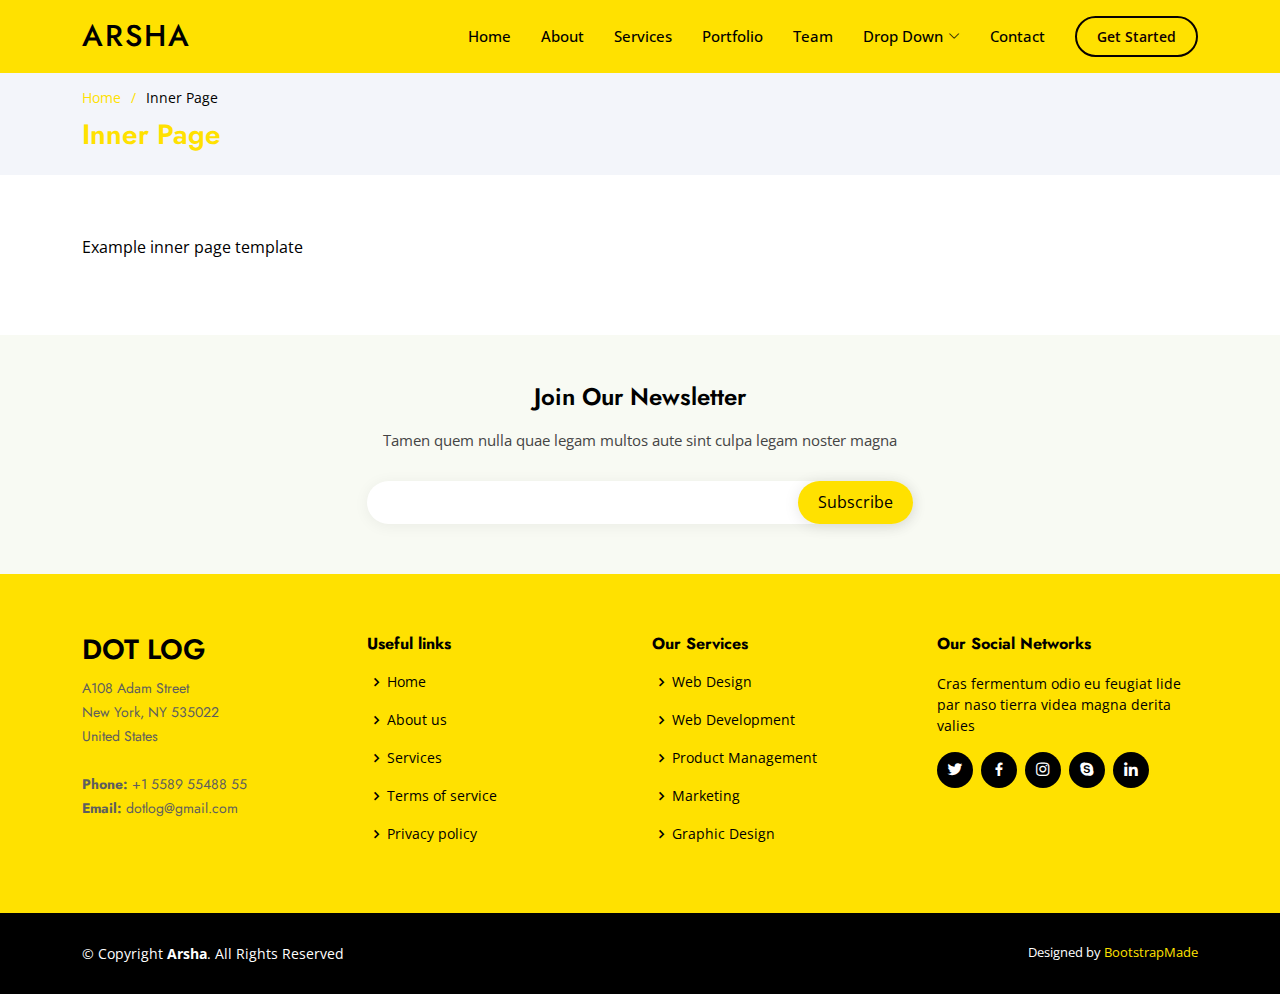
<file: inner-page.html>
<!DOCTYPE html>
<html lang="en">

<head>
  <meta charset="utf-8">
  <meta content="width=device-width, initial-scale=1.0" name="viewport">

  <title>Inner Page - Arsha Bootstrap Template</title>
  <meta content="" name="description">
  <meta content="" name="keywords">

  <!-- Favicons -->
  <link href="assets/img/favicon.png" rel="icon">
  <link href="assets/img/apple-touch-icon.png" rel="apple-touch-icon">

  <!-- Google Fonts -->
  <link href="https://fonts.googleapis.com/css?family=Open+Sans:300,300i,400,400i,600,600i,700,700i|Jost:300,300i,400,400i,500,500i,600,600i,700,700i|Poppins:300,300i,400,400i,500,500i,600,600i,700,700i" rel="stylesheet">

  <!-- Vendor CSS Files -->
  <link href="assets/vendor/aos/aos.css" rel="stylesheet">
  <link href="assets/vendor/bootstrap/css/bootstrap.min.css" rel="stylesheet">
  <link href="assets/vendor/bootstrap-icons/bootstrap-icons.css" rel="stylesheet">
  <link href="assets/vendor/boxicons/css/boxicons.min.css" rel="stylesheet">
  <link href="assets/vendor/glightbox/css/glightbox.min.css" rel="stylesheet">
  <link href="assets/vendor/remixicon/remixicon.css" rel="stylesheet">
  <link href="assets/vendor/swiper/swiper-bundle.min.css" rel="stylesheet">

  <!-- Template Main CSS File -->
  <link href="assets/css/style.css" rel="stylesheet">

  <!-- =======================================================
  * Template Name: Arsha - v4.7.1
  * Template URL: https://bootstrapmade.com/arsha-free-bootstrap-html-template-corporate/
  * Author: BootstrapMade.com
  * License: https://bootstrapmade.com/license/
  ======================================================== -->
</head>

<body>

  <!-- ======= Header ======= -->
  <header id="header" class="fixed-top header-inner-pages">
    <div class="container d-flex align-items-center">

      <h1 class="logo me-auto"><a href="index.html">Arsha</a></h1>
      <!-- Uncomment below if you prefer to use an image logo -->
      <!-- <a href="index.html" class="logo me-auto"><img src="assets/img/logo.png" alt="" class="img-fluid"></a>-->

      <nav id="navbar" class="navbar">
        <ul>
          <li><a class="nav-link scrollto " href="#hero">Home</a></li>
          <li><a class="nav-link scrollto" href="#about">About</a></li>
          <li><a class="nav-link scrollto" href="#services">Services</a></li>
          <li><a class="nav-link   scrollto" href="#portfolio">Portfolio</a></li>
          <li><a class="nav-link scrollto" href="#team">Team</a></li>
          <li class="dropdown"><a href="#"><span>Drop Down</span> <i class="bi bi-chevron-down"></i></a>
            <ul>
              <li><a href="#">Drop Down 1</a></li>
              <li class="dropdown"><a href="#"><span>Deep Drop Down</span> <i class="bi bi-chevron-right"></i></a>
                <ul>
                  <li><a href="#">Deep Drop Down 1</a></li>
                  <li><a href="#">Deep Drop Down 2</a></li>
                  <li><a href="#">Deep Drop Down 3</a></li>
                  <li><a href="#">Deep Drop Down 4</a></li>
                  <li><a href="#">Deep Drop Down 5</a></li>
                </ul>
              </li>
              <li><a href="#">Drop Down 2</a></li>
              <li><a href="#">Drop Down 3</a></li>
              <li><a href="#">Drop Down 4</a></li>
            </ul>
          </li>
          <li><a class="nav-link scrollto" href="#contact">Contact</a></li>
          <li><a class="getstarted scrollto" href="#about">Get Started</a></li>
        </ul>
        <i class="bi bi-list mobile-nav-toggle"></i>
      </nav><!-- .navbar -->

    </div>
  </header><!-- End Header -->

  <main id="main">

    <!-- ======= Breadcrumbs ======= -->
    <section id="breadcrumbs" class="breadcrumbs">
      <div class="container">

        <ol>
          <li><a href="index.html">Home</a></li>
          <li>Inner Page</li>
        </ol>
        <h2>Inner Page</h2>

      </div>
    </section><!-- End Breadcrumbs -->

    <section class="inner-page">
      <div class="container">
        <p>
          Example inner page template
        </p>
      </div>
    </section>

  </main><!-- End #main -->

  <!-- ======= Footer ======= -->
  <footer id="footer">

    <div class="footer-newsletter">
      <div class="container">
        <div class="row justify-content-center">
          <div class="col-lg-6">
            <h4>Join Our Newsletter</h4>
            <p>Tamen quem nulla quae legam multos aute sint culpa legam noster magna</p>
            <form action="" method="post">
              <input type="email" name="email"><input type="submit" value="Subscribe">
            </form>
          </div>
        </div>
      </div>
    </div>

    <div class="footer-top">
      <div class="container">
        <div class="row">

          <div class="col-lg-3 col-md-6 footer-contact">
            <h3>Dot Log</h3>
            <p>
              A108 Adam Street <br>
              New York, NY 535022<br>
              United States <br><br>
              <strong>Phone:</strong> +1 5589 55488 55<br>
              <strong>Email:</strong> dotlog@gmail.com<br>
            </p>
          </div>

          <div class="col-lg-3 col-md-6 footer-links">
            <h4>Useful links</h4>
            <ul>
              <li><i class="bx bx-chevron-right"></i> <a href="#">Home</a></li>
              <li><i class="bx bx-chevron-right"></i> <a href="#">About us</a></li>
              <li><i class="bx bx-chevron-right"></i> <a href="#">Services</a></li>
              <li><i class="bx bx-chevron-right"></i> <a href="#">Terms of service</a></li>
              <li><i class="bx bx-chevron-right"></i> <a href="#">Privacy policy</a></li>
            </ul>
          </div>

          <div class="col-lg-3 col-md-6 footer-links">
            <h4>Our Services</h4>
            <ul>
              <li><i class="bx bx-chevron-right"></i> <a href="#">Web Design</a></li>
              <li><i class="bx bx-chevron-right"></i> <a href="#">Web Development</a></li>
              <li><i class="bx bx-chevron-right"></i> <a href="#">Product Management</a></li>
              <li><i class="bx bx-chevron-right"></i> <a href="#">Marketing</a></li>
              <li><i class="bx bx-chevron-right"></i> <a href="#">Graphic Design</a></li>
            </ul>
          </div>

          <div class="col-lg-3 col-md-6 footer-links">
            <h4>Our Social Networks</h4>
            <p>Cras fermentum odio eu feugiat lide par naso tierra videa magna derita valies</p>
            <div class="social-links mt-3">
              <a href="#" class="twitter"><i class="bx bxl-twitter"></i></a>
              <a href="#" class="facebook"><i class="bx bxl-facebook"></i></a>
              <a href="#" class="instagram"><i class="bx bxl-instagram"></i></a>
              <a href="#" class="google-plus"><i class="bx bxl-skype"></i></a>
              <a href="#" class="linkedin"><i class="bx bxl-linkedin"></i></a>
            </div>
          </div>

        </div>
      </div>
    </div>

    <div class="container footer-bottom clearfix">
      <div class="copyright">
        &copy; Copyright <strong><span>Arsha</span></strong>. All Rights Reserved
      </div>
      <div class="credits">
        <!-- All the links in the footer should remain intact. -->
        <!-- You can delete the links only if you purchased the pro version. -->
        <!-- Licensing information: https://bootstrapmade.com/license/ -->
        <!-- Purchase the pro version with working PHP/AJAX contact form: https://bootstrapmade.com/arsha-free-bootstrap-html-template-corporate/ -->
        Designed by <a href="https://bootstrapmade.com/">BootstrapMade</a>
      </div>
    </div>
  </footer><!-- End Footer -->

  <div id="preloader"></div>
  <a href="#" class="back-to-top d-flex align-items-center justify-content-center"><i class="bi bi-arrow-up-short"></i></a>

  <!-- Vendor JS Files -->
  <script src="assets/vendor/aos/aos.js"></script>
  <script src="assets/vendor/bootstrap/js/bootstrap.bundle.min.js"></script>
  <script src="assets/vendor/glightbox/js/glightbox.min.js"></script>
  <script src="assets/vendor/isotope-layout/isotope.pkgd.min.js"></script>
  <script src="assets/vendor/swiper/swiper-bundle.min.js"></script>
  <script src="assets/vendor/waypoints/noframework.waypoints.js"></script>
  <script src="assets/vendor/php-email-form/validate.js"></script>

  <!-- Template Main JS File -->
  <script src="assets/js/main.js"></script>

</body>

</html>
</file>
<file: assets/css/style.css>
/**
* Template Name: Arsha - v4.7.1
* Template URL: https://bootstrapmade.com/arsha-free-bootstrap-html-template-corporate/
* Author: BootstrapMade.com
* License: https://bootstrapmade.com/license/
*/

/*--------------------------------------------------------------
# General
--------------------------------------------------------------*/
body {
  font-family: "Open Sans", sans-serif;
  color: black;
}

a {
  color: #ffe100;
  text-decoration: none;
}

a:hover {
  color: #ffe100;
  text-decoration: none;
}

h1, h2, h3, h4, h5, h6 {
  font-family: "Jost", sans-serif;
}

/*--------------------------------------------------------------
# Preloader
--------------------------------------------------------------*/
#preloader {
  position: fixed;
  top: 0;
  left: 0;
  right: 0;
  bottom: 0;
  z-index: 9999;
  overflow: hidden;
  background: #ffe100;
}

#preloader:before {
  content: "";
  position: fixed;
  top: calc(50% - 30px);
  left: calc(50% - 30px);
  border: 6px solid #ffe100;
  border-top-color: #fff;
  border-bottom-color: #fff;
  border-radius: 50%;
  width: 60px;
  height: 60px;
  -webkit-animation: animate-preloader 1s linear infinite;
  animation: animate-preloader 1s linear infinite;
}

@-webkit-keyframes animate-preloader {
  0% {
    transform: rotate(0deg);
  }
  100% {
    transform: rotate(360deg);
  }
}

@keyframes animate-preloader {
  0% {
    transform: rotate(0deg);
  }
  100% {
    transform: rotate(360deg);
  }
}
/*--------------------------------------------------------------
# Back to top button
--------------------------------------------------------------*/
.back-to-top {
  position: fixed;
  visibility: hidden;
  opacity: 0;
  right: 15px;
  bottom: 15px;
  z-index: 996;
  background: #ffe100;
  width: 40px;
  height: 40px;
  border-radius: 50px;
  transition: all 0.4s;
}
.back-to-top i {
  font-size: 24px;
  color: black;
  line-height: 0;
}
.back-to-top:hover {
  background: #ffe100;
  color: black;
}
.back-to-top.active {
  visibility: visible;
  opacity: 1;
}

/*--------------------------------------------------------------
# Header
--------------------------------------------------------------*/
#header {
  transition: all 0.5s;
  z-index: 997;
  padding: 15px 0;
}
#header.header-scrolled, #header.header-inner-pages {
  background: #ffe100;
}
#header .logo {
  font-size: 30px;
  margin: 0;
  padding: 0;
  line-height: 1;
  font-weight: 500;
  letter-spacing: 2px;
  text-transform: uppercase;
}
#header .logo a {
  color: black;
}
#header .logo img {
  max-height: 40px;
}

/*--------------------------------------------------------------
# Navigation Menu
--------------------------------------------------------------*/
/**
* Desktop Navigation 
*/
.navbar {
  padding: 0;
}
.navbar ul {
  margin: 0;
  padding: 0;
  display: flex;
  list-style: none;
  align-items: center;
}
.navbar li {
  position: relative;
}
.navbar a, .navbar a:focus {
  display: flex;
  align-items: center;
  justify-content: space-between;
  padding: 10px 0 10px 30px;
  font-size: 15px;
  font-weight: 500;
  color: black;
  white-space: nowrap;
  transition: 0.3s;
}
.navbar a i, .navbar a:focus i {
  font-size: 12px;
  line-height: 0;
  margin-left: 5px;
}
.navbar a:hover, .navbar .active, .navbar .active:focus, .navbar li:hover > a {
  color: rgb(243, 4, 4);
}
.navbar .getstarted, .navbar .getstarted:focus {
  padding: 8px 20px;
  margin-left: 30px;
  border-radius: 50px;
  color: rgb(17, 0, 0);
  font-size: 14px;
  border: 2px solid rgb(8, 1, 1);
  font-weight: 600;
}
.navbar .getstarted:hover, .navbar .getstarted:focus:hover {
  color: rgb(255, 250, 250);
  background: rgb(17, 2, 1);
}
.navbar .dropdown ul {
  display: block;
  position: absolute;
  left: 14px;
  top: calc(100% + 30px);
  margin: 0;
  padding: 10px 0;
  z-index: 99;
  opacity: 0;
  visibility: hidden;
  background: black;
  box-shadow: 0px 0px 30px rgba(127, 137, 161, 0.25);
  transition: 0.3s;
  border-radius: 4px;
}
.navbar .dropdown ul li {
  min-width: 200px;
}
.navbar .dropdown ul a {
  padding: 10px 20px;
  font-size: 14px;
  text-transform: none;
  font-weight: 500;
  color: #0c3c53;
}
.navbar .dropdown ul a i {
  font-size: 12px;
}
.navbar .dropdown ul a:hover, .navbar .dropdown ul .active:hover, .navbar .dropdown ul li:hover > a {
  color: #ffe100;
}
.navbar .dropdown:hover > ul {
  opacity: 1;
  top: 100%;
  visibility: visible;
}
.navbar .dropdown .dropdown ul {
  top: 0;
  left: calc(100% - 30px);
  visibility: hidden;
}
.navbar .dropdown .dropdown:hover > ul {
  opacity: 1;
  top: 0;
  left: 100%;
  visibility: visible;
}
@media (max-width: 1366px) {
  .navbar .dropdown .dropdown ul {
    left: -90%;
  }
  .navbar .dropdown .dropdown:hover > ul {
    left: -100%;
  }
}

/**
* Mobile Navigation 
*/
.mobile-nav-toggle {
  color: black;
  background-color:#ffe100;
  font-size: 28px;
  cursor: pointer;
  display: none;
  line-height: 0;
  transition: 0.5s;
}
.mobile-nav-toggle.bi-x {
  color: black;
}

@media (max-width: 991px) {
  .mobile-nav-toggle {
    display: block;
  }

  .navbar ul {
    display: none;
  }
}
.navbar-mobile {
  position: fixed;
  overflow: hidden;
  top: 0;
  right: 0;
  left: 0;
  bottom: 0;
  background: black;
  transition: 0.3s;
  z-index: 999;
}
.navbar-mobile .mobile-nav-toggle {
  position: absolute;
  top: 15px;
  right: 15px;
}
.navbar-mobile ul {
  display: block;
  position: absolute;
  top: 55px;
  right: 15px;
  bottom: 15px;
  left: 15px;
  padding: 10px 0;
  border-radius: 10px;
  background-color: #ffe100;
  overflow-y: auto;
  transition: 0.3s;
}
.navbar-mobile a, .navbar-mobile a:focus {
  padding: 10px 20px;
  font-size: 15px;
  color: black;
}
.navbar-mobile a:hover, .navbar-mobile .active, .navbar-mobile li:hover > a {
  color: red;
}
.navbar-mobile .getstarted, .navbar-mobile .getstarted:focus {
  margin: 15px;
  color:black;
}
.navbar-mobile .dropdown ul {
  position: static;
  display: none;
  margin: 10px 20px;
  padding: 10px 0;
  z-index: 99;
  opacity: 1;
  visibility: visible;
  background: #ffe100;
  box-shadow: 0px 0px 30px rgba(127, 137, 161, 0.25);
}
.navbar-mobile .dropdown ul li {
  min-width: 200px;
}
.navbar-mobile .dropdown ul a {
  padding: 10px 20px;
}
.navbar-mobile .dropdown ul a i {
  font-size: 12px;
}
.navbar-mobile .dropdown ul a:hover, .navbar-mobile .dropdown ul .active:hover, .navbar-mobile .dropdown ul li:hover > a {
  color: red;
}
.navbar-mobile .dropdown > .dropdown-active {
  display: block;
}

/*--------------------------------------------------------------
# Hero Section
--------------------------------------------------------------*/
#hero {
  width: 100%;
  height: 80vh;
  background: #f5e462;
}
#hero .container {
  padding-top: 72px;
}
#hero h1 {
  margin: 0 0 10px 0;
  font-size: 48px;
  font-weight: 700;
  line-height: 56px;
  color: rgb(8, 0, 0);
}
#hero h2 {
  color: rgba(58, 52, 52, 0.6);
  margin-bottom: 50px;
  font-size: 24px;
}
#hero .btn-get-started {
  font-family: "Jost", sans-serif;
  font-weight: 500;
  font-size: 16px;
  letter-spacing: 1px;
  display: inline-block;
  padding: 10px 28px 11px 28px;
  border-radius: 50px;
  transition: 0.5s;
  margin: 10px 0 0 0;
  color: rgb(20, 1, 1);
  border-style: solid;
  background: #f5e462;
}
#hero .btn-get-started:hover {
  background: black;
  color:rgb(255, 255, 255);
}
#hero .btn-watch-video {
  font-size: 16px;
  display: flex;
  align-items: center;
  transition: 0.5s;
  margin: 10px 0 0 25px;
  width: 160px;
  border-style: solid;
  border-radius: 50px;
  color: black;
  line-height: 1;
}
#hero .btn-watch-video:hover {
  background: black;
  color: white;
}
#hero .btn-watch-video i {
  line-height: 0;
  color: black;
  font-size: 32px;
  margin-left: 7px;
  transition: 0.3s;
  margin-right: 8px;
}
#hero .btn-watch-video:hover i {
  color: rgb(253, 253, 253);
}
#hero .animated {
  animation: up-down 2s ease-in-out infinite alternate-reverse both;
}
@media (max-width: 991px) {
  #hero {
    height: 100vh;
    text-align: center;
  }
  #hero .animated {
    -webkit-animation: none;
    animation: none;
  }
  #hero .hero-img {
    text-align: center;
  }
  #hero .hero-img img {
    width: 50%;
  }
}
@media (max-width: 768px) {
  #hero h1 {
    font-size: 28px;
    line-height: 36px;
  }
  #hero h2 {
    font-size: 18px;
    line-height: 24px;
    margin-bottom: 30px;
  }
  #hero .hero-img img {
    width: 70%;
  }
}
@media (max-width: 575px) {
  #hero .hero-img img {
    width: 80%;
  }
  #hero .btn-get-started {
    font-size: 16px;
    padding: 10px 24px 11px 24px;
  }
}

@-webkit-keyframes up-down {
  0% {
    transform: translateY(10px);
  }
  100% {
    transform: translateY(-10px);
  }
}

@keyframes up-down {
  0% {
    transform: translateY(10px);
  }
  100% {
    transform: translateY(-10px);
  }
}
/*--------------------------------------------------------------
# Sections General
--------------------------------------------------------------*/
section {
  padding: 60px 0;
  overflow: hidden;
}

.section-bg {
  background-color: #fcf9e4;
}

.section-title {
  text-align: center;
  padding-bottom: 30px;
}
.section-title h2 {
  font-size: 32px;
  font-weight: bold;
  text-transform: uppercase;
  margin-bottom: 20px;
  padding-bottom: 20px;
  position: relative;
  color: black;
}
.section-title h2::before {
  content: "";
  position: absolute;
  display: block;
  width: 120px;
  height: 1px;
  background: #ddd;
  bottom: 1px;
  left: calc(50% - 60px);
}
.section-title h2::after {
  content: "";
  position: absolute;
  display: block;
  width: 40px;
  height: 3px;
  background: #ffe100;
  bottom: 0;
  left: calc(50% - 20px);
}
.section-title p {
  margin-bottom: 0;
}

/*--------------------------------------------------------------
# Clients
--------------------------------------------------------------*/
.clients {
  padding: 12px 0;
  text-align: center;
}
.clients img {
  max-width: 45%;
  transition: all 0.4s ease-in-out;
  display: inline-block;
  padding: 15px 0;
  filter: grayscale(100);
}
.clients img:hover {
  filter: none;
  transform: scale(1.1);
}
@media (max-width: 768px) {
  .clients img {
    max-width: 40%;
  }
}

/*--------------------------------------------------------------
# About Us
--------------------------------------------------------------*/
.about .content h3 {
  font-weight: 600;
  font-size: 26px;
}
.about .content ul {
  list-style: none;
  padding: 0;
}
.about .content ul li {
  padding-left: 28px;
  position: relative;
}
.about .content ul li + li {
  margin-top: 10px;
}
.about .content ul i {
  position: absolute;
  left: 0;
  top: 2px;
  font-size: 20px;
  color: #ffe100;
  line-height: 1;
}
.about .content p:last-child {
  margin-bottom: 0;
}
.about .content .btn-learn-more {
  font-family: "Poppins", sans-serif;
  font-weight: 500;
  font-size: 14px;
  letter-spacing: 1px;
  display: inline-block;
  padding: 12px 32px;
  border-radius: 4px;
  transition: 0.3s;
  line-height: 1;
  color: black;
  -webkit-animation-delay: 0.8s;
  animation-delay: 0.8s;
  margin-top: 6px;
  border: 2px solid ;
}
.about .content .btn-learn-more:hover {
  background: #ffe100;
  color: black;
  border: white;
  text-decoration: none;
}

/*--------------------------------------------------------------
# Why Us
--------------------------------------------------------------*/
.why-us .content {
  padding: 60px 100px 0 100px;
}
.why-us .content h3 {
  font-weight: 400;
  font-size: 34px;
  color: black;
}
.why-us .content h4 {
  font-size: 20px;
  font-weight: 700;
  margin-top: 5px;
}
.why-us .content p {
  font-size: 15px;
  color: black;
}
.why-us .img {
  background-size: contain;
  background-repeat: no-repeat;
  background-position: center center;
}
.why-us .accordion-list {
  padding: 0 100px 60px 100px;
}
.why-us .accordion-list ul {
  padding: 0;
  list-style: none;
}
.why-us .accordion-list li + li {
  margin-top: 15px;
}
.why-us .accordion-list li {
  padding: 20px;
  background: #fff;
  border-radius: 4px;
}
.why-us .accordion-list a {
  display: block;
  position: relative;
  font-family: "Poppins", sans-serif;
  font-size: 16px;
  line-height: 24px;
  font-weight: 500;
  padding-right: 30px;
  outline: none;
  cursor: pointer;
}
.why-us .accordion-list span {
  color: #ffe100;
  font-weight: 600;
  font-size: 18px;
  padding-right: 10px;
}
.why-us .accordion-list i {
  font-size: 24px;
  position: absolute;
  right: 0;
  top: 0;
}
.why-us .accordion-list p {
  margin-bottom: 0;
  padding: 10px 0 0 0;
}
.why-us .accordion-list .icon-show {
  display: none;
}
.why-us .accordion-list a.collapsed {
  color: black;
}
.why-us .accordion-list a.collapsed:hover {
  color: #ffe100;
}
.why-us .accordion-list a.collapsed .icon-show {
  display: inline-block;
}
.why-us .accordion-list a.collapsed .icon-close {
  display: none;
}
@media (max-width: 1024px) {
  .why-us .content, .why-us .accordion-list {
    padding-left: 0;
    padding-right: 0;
  }
}
@media (max-width: 992px) {
  .why-us .img {
    min-height: 400px;
  }
  .why-us .content {
    padding-top: 30px;
  }
  .why-us .accordion-list {
    padding-bottom: 30px;
  }
}
@media (max-width: 575px) {
  .why-us .img {
    min-height: 200px;
  }
}

/*--------------------------------------------------------------
# Skills
--------------------------------------------------------------*/
.skills .content h3 {
  font-weight: 700;
  font-size: 32px;
  color: black;
  font-family: "Poppins", sans-serif;
}
.skills .content ul {
  list-style: none;
  padding: 0;
}
.skills .content ul li {
  padding-bottom: 10px;
}
.skills .content ul i {
  font-size: 20px;
  padding-right: 4px;
  color: #ffe100;
}
.skills .content p:last-child {
  margin-bottom: 0;
}
.skills .progress {
  height: 60px;
  display: block;
  background: none;
  border-radius: 0;
}
.skills .progress .skill {
  padding: 0;
  margin: 0 0 6px 0;
  text-transform: uppercase;
  display: block;
  font-weight: 600;
  font-family: "Poppins", sans-serif;
  color: black;
}
.skills .progress .skill .val {
  float: right;
  font-style: normal;
}
.skills .progress-bar-wrap {
  background: #e8edf5;
  height: 10px;
}
.skills .progress-bar {
  width: 1px;
  height: 10px;
  transition: 0.9s;
  background-color: #ffe100;
}

/*--------------------------------------------------------------
# Services
--------------------------------------------------------------*/
.services .icon-box {
  box-shadow: 0px 0 25px 0 rgba(0, 0, 0, 0.1);
  padding: 50px 30px;
  transition: all ease-in-out 0.4s;
  background: #fff;
}
.services .icon-box .icon {
  margin-bottom: 10px;
}
.services .icon-box .icon i {
  color: #ffe100;
  font-size: 36px;
  transition: 0.3s;
}
.services .icon-box h4 {
  font-weight: 500;
  margin-bottom: 15px;
  font-size: 24px;
}
.services .icon-box h4 a {
  color: black;
  transition: ease-in-out 0.3s;
}
.services .icon-box p {
  line-height: 24px;
  font-size: 14px;
  margin-bottom: 0;
}
.services .icon-box:hover {
  transform: translateY(-10px);
}
.services .icon-box:hover h4 a {
  color: #ffe100;
}

/*--------------------------------------------------------------
# Cta
--------------------------------------------------------------*/
.cta {
  background: linear-gradient(rgba(132, 150, 67, 0.9), rgba(128, 126, 57, 0.9)), url("../img/cta-bg.jpg") fixed center center;
  background-size: cover;
  padding: 120px 0;
}
.cta h3 {
  color: #fff;
  font-size: 28px;
  font-weight: 700;
}
.cta p {
  color: #fff;
}
.cta .cta-btn {
  font-family: "Jost", sans-serif;
  font-weight: 500;
  font-size: 16px;
  letter-spacing: 1px;
  display: inline-block;
  padding: 12px 40px;
  border-radius: 50px;
  transition: 0.5s;
  margin: 10px;
  border: 2px solid #fff;
  color: #fff;
}
.cta .cta-btn:hover {
  background: #ffe100;
  border: 2px solid #ffe100;
  color: black;
}
@media (max-width: 1024px) {
  .cta {
    background-attachment: scroll;
  }
}
@media (min-width: 769px) {
  .cta .cta-btn-container {
    display: flex;
    align-items: center;
    justify-content: flex-end;
  }
}

/*--------------------------------------------------------------
# Portfolio
--------------------------------------------------------------*/
.portfolio #portfolio-flters {
  list-style: none;
  margin-bottom: 20px;
}
.portfolio #portfolio-flters li {
  cursor: pointer;
  display: inline-block;
  margin: 10px 5px;
  font-size: 15px;
  font-weight: 500;
  line-height: 1;
  color: #444444;
  transition: all 0.3s;
  padding: 8px 20px;
  border-radius: 50px;
  font-family: "Poppins", sans-serif;
}
.portfolio #portfolio-flters li:hover, .portfolio #portfolio-flters li.filter-active {
  background: #47b2e4;
  color: #fff;
}
.portfolio .portfolio-item {
  margin-bottom: 30px;
}
.portfolio .portfolio-item .portfolio-img {
  overflow: hidden;
}
.portfolio .portfolio-item .portfolio-img img {
  transition: all 0.6s;
}
.portfolio .portfolio-item .portfolio-info {
  opacity: 0;
  position: absolute;
  left: 15px;
  bottom: 0;
  z-index: 3;
  right: 15px;
  transition: all 0.3s;
  background: rgba(55, 81, 126, 0.8);
  padding: 10px 15px;
}
.portfolio .portfolio-item .portfolio-info h4 {
  font-size: 18px;
  color: #fff;
  font-weight: 600;
  color: #fff;
  margin-bottom: 0px;
}
.portfolio .portfolio-item .portfolio-info p {
  color: #f9fcfe;
  font-size: 14px;
  margin-bottom: 0;
}
.portfolio .portfolio-item .portfolio-info .preview-link, .portfolio .portfolio-item .portfolio-info .details-link {
  position: absolute;
  right: 40px;
  font-size: 24px;
  top: calc(50% - 18px);
  color: #fff;
  transition: 0.3s;
}
.portfolio .portfolio-item .portfolio-info .preview-link:hover, .portfolio .portfolio-item .portfolio-info .details-link:hover {
  color: #47b2e4;
}
.portfolio .portfolio-item .portfolio-info .details-link {
  right: 10px;
}
.portfolio .portfolio-item:hover .portfolio-img img {
  transform: scale(1.15);
}
.portfolio .portfolio-item:hover .portfolio-info {
  opacity: 1;
}

/*--------------------------------------------------------------
# Portfolio Details
--------------------------------------------------------------*/
.portfolio-details {
  padding-top: 40px;
}
.portfolio-details .portfolio-details-slider img {
  width: 100%;
}
.portfolio-details .portfolio-details-slider .swiper-pagination {
  margin-top: 20px;
  position: relative;
}
.portfolio-details .portfolio-details-slider .swiper-pagination .swiper-pagination-bullet {
  width: 12px;
  height: 12px;
  background-color: #fff;
  opacity: 1;
  border: 1px solid #47b2e4;
}
.portfolio-details .portfolio-details-slider .swiper-pagination .swiper-pagination-bullet-active {
  background-color: #47b2e4;
}
.portfolio-details .portfolio-info {
  padding: 30px;
  box-shadow: 0px 0 30px rgba(55, 81, 126, 0.08);
}
.portfolio-details .portfolio-info h3 {
  font-size: 22px;
  font-weight: 700;
  margin-bottom: 20px;
  padding-bottom: 20px;
  border-bottom: 1px solid #eee;
}
.portfolio-details .portfolio-info ul {
  list-style: none;
  padding: 0;
  font-size: 15px;
}
.portfolio-details .portfolio-info ul li + li {
  margin-top: 10px;
}
.portfolio-details .portfolio-description {
  padding-top: 30px;
}
.portfolio-details .portfolio-description h2 {
  font-size: 26px;
  font-weight: 700;
  margin-bottom: 20px;
}
.portfolio-details .portfolio-description p {
  padding: 0;
}

/*--------------------------------------------------------------
# Team
--------------------------------------------------------------*/
.team .member {
  position: relative;
  box-shadow: 0px 2px 15px rgba(0, 0, 0, 0.1);
  padding: 30px;
  border-radius: 5px;
  background: #fff;
  transition: 0.5s;
}
.team .member .pic {
  overflow: hidden;
  height: 120px;
  width: 120px;
  border-radius: 50%;
}
.team .member .pic img {
  transition: ease-in-out 0.3s;
}
.team .member:hover {
  transform: translateY(-10px);
}
.team .member .member-info {
  padding-left: 30px;
}
.team .member h4 {
  font-weight: 700;
  margin-bottom: 5px;
  font-size: 20px;
  color: #37517e;
}
.team .member span {
  display: block;
  font-size: 15px;
  padding-bottom: 10px;
  position: relative;
  font-weight: 500;
}
.team .member span::after {
  content: "";
  position: absolute;
  display: block;
  width: 50px;
  height: 1px;
  background: #cbd6e9;
  bottom: 0;
  left: 0;
}
.team .member p {
  margin: 10px 0 0 0;
  font-size: 14px;
}
.team .member .social {
  margin-top: 12px;
  display: flex;
  align-items: center;
  justify-content: flex-start;
}
.team .member .social a {
  transition: ease-in-out 0.3s;
  display: flex;
  align-items: center;
  justify-content: center;
  border-radius: 50px;
  width: 32px;
  height: 32px;
  background: #eff2f8;
}
.team .member .social a i {
  color: #37517e;
  font-size: 16px;
  margin: 0 2px;
}
.team .member .social a:hover {
  background: #ffe100;
}
.team .member .social a:hover i {
  color: #fff;
}
.team .member .social a + a {
  margin-left: 8px;
}

/*--------------------------------------------------------------
# Pricing
--------------------------------------------------------------*/
.pricing .row {
  padding-top: 40px;
}
.pricing .box {
  padding: 60px 40px;
  box-shadow: 0 3px 20px -2px rgba(20, 45, 100, 0.1);
  background: #fff;
  height: 100%;
  border-top: 4px solid #fff;
  border-radius: 5px;
}
.pricing h3 {
  font-weight: 500;
  margin-bottom: 15px;
  font-size: 20px;
  color: #37517e;
}
.pricing h4 {
  font-size: 48px;
  color: #37517e;
  font-weight: 400;
  font-family: "Jost", sans-serif;
  margin-bottom: 25px;
}
.pricing h4 sup {
  font-size: 28px;
}
.pricing h4 span {
  color: #47b2e4;
  font-size: 18px;
  display: block;
}
.pricing ul {
  padding: 20px 0;
  list-style: none;
  color: #999;
  text-align: left;
  line-height: 20px;
}
.pricing ul li {
  padding: 10px 0 10px 30px;
  position: relative;
}
.pricing ul i {
  color: #28a745;
  font-size: 24px;
  position: absolute;
  left: 0;
  top: 6px;
}
.pricing ul .na {
  color: #ccc;
}
.pricing ul .na i {
  color: #ccc;
}
.pricing ul .na span {
  text-decoration: line-through;
}
.pricing .buy-btn {
  display: inline-block;
  padding: 12px 35px;
  border-radius: 50px;
  color: #47b2e4;
  transition: none;
  font-size: 16px;
  font-weight: 500;
  font-family: "Jost", sans-serif;
  transition: 0.3s;
  border: 1px solid #47b2e4;
}
.pricing .buy-btn:hover {
  background: #47b2e4;
  color: #fff;
}
.pricing .featured {
  border-top-color: #47b2e4;
}
.pricing .featured .buy-btn {
  background: #47b2e4;
  color: #fff;
}
.pricing .featured .buy-btn:hover {
  background: #23a3df;
}
@media (max-width: 992px) {
  .pricing .box {
    max-width: 60%;
    margin: 0 auto 30px auto;
  }
}
@media (max-width: 767px) {
  .pricing .box {
    max-width: 80%;
    margin: 0 auto 30px auto;
  }
}
@media (max-width: 420px) {
  .pricing .box {
    max-width: 100%;
    margin: 0 auto 30px auto;
  }
}

/*--------------------------------------------------------------
# Frequently Asked Questions
--------------------------------------------------------------*/
.faq .faq-list {
  padding: 0 100px;
}
.faq .faq-list ul {
  padding: 0;
  list-style: none;
}
.faq .faq-list li + li {
  margin-top: 15px;
}
.faq .faq-list li {
  padding: 20px;
  background: #fff;
  border-radius: 4px;
  position: relative;
}
.faq .faq-list a {
  display: block;
  position: relative;
  font-family: "Poppins", sans-serif;
  font-size: 16px;
  line-height: 24px;
  font-weight: 500;
  padding: 0 30px;
  outline: none;
  cursor: pointer;
}
.faq .faq-list .icon-help {
  font-size: 24px;
  position: absolute;
  right: 0;
  left: 20px;
  color: #47b2e4;
}
.faq .faq-list .icon-show, .faq .faq-list .icon-close {
  font-size: 24px;
  position: absolute;
  right: 0;
  top: 0;
}
.faq .faq-list p {
  margin-bottom: 0;
  padding: 10px 0 0 0;
}
.faq .faq-list .icon-show {
  display: none;
}
.faq .faq-list a.collapsed {
  color: #37517e;
  transition: 0.3s;
}
.faq .faq-list a.collapsed:hover {
  color: #47b2e4;
}
.faq .faq-list a.collapsed .icon-show {
  display: inline-block;
}
.faq .faq-list a.collapsed .icon-close {
  display: none;
}
@media (max-width: 1200px) {
  .faq .faq-list {
    padding: 0;
  }
}

/*--------------------------------------------------------------
# Contact
--------------------------------------------------------------*/
.contact .info {
  border-top: 3px solid #ffe100;
  border-bottom: 3px solid #ffe100;
  padding: 30px;
  background: #fff;
  width: 100%;
  box-shadow: 0 0 24px 0 rgba(0, 0, 0, 0.1);
}
.contact .info i {
  font-size: 20px;
  color: black;
  float: left;
  width: 44px;
  height: 44px;
  background: #e7f5fb;
  display: flex;
  justify-content: center;
  align-items: center;
  border-radius: 50px;
  transition: all 0.3s ease-in-out;
}
.contact .info h4 {
  padding: 0 0 0 60px;
  font-size: 22px;
  font-weight: 600;
  margin-bottom: 5px;
  color: black;
}
.contact .info p {
  padding: 0 0 10px 60px;
  margin-bottom: 20px;
  font-size: 14px;
  color: rgb(124, 124, 124);
}
.contact .info .email p {
  padding-top: 5px;
}
.contact .info .social-links {
  padding-left: 60px;
}
.contact .info .social-links a {
  font-size: 18px;
  display: inline-block;
  background: #333;
  color: #fff;
  line-height: 1;
  padding: 8px 0;
  border-radius: 50%;
  text-align: center;
  width: 36px;
  height: 36px;
  transition: 0.3s;
  margin-right: 10px;
}
.contact .info .social-links a:hover {
  background: #ffe100;
  color: black;
}
.contact .info .email:hover i, .contact .info .address:hover i, .contact .info .phone:hover i {
  background: #ffe100;
  color: black;
}
.contact .php-email-form {
  width: 100%;
  border-top: 3px solid #ffe100;
  border-bottom: 3px solid #ffe100;
  padding: 30px;
  background: #fff;
  box-shadow: 0 0 24px 0 rgba(0, 0, 0, 0.12);
}
.contact .php-email-form .form-group {
  padding-bottom: 8px;
}
.contact .php-email-form .validate {
  display: none;
  color: red;
  margin: 0 0 15px 0;
  font-weight: 400;
  font-size: 13px;
}
.contact .php-email-form .error-message {
  display: none;
  color: #fff;
  background: #ed3c0d;
  text-align: left;
  padding: 15px;
  font-weight: 600;
}
.contact .php-email-form .error-message br + br {
  margin-top: 25px;
}
.contact .php-email-form .sent-message {
  display: none;
  color: black;
  background: #ffe100;
  text-align: center;
  padding: 15px;
  font-weight: 600;
}
.contact .php-email-form .loading {
  display: none;
  background: #fff;
  text-align: center;
  padding: 15px;
}
.contact .php-email-form .loading:before {
  content: "";
  display: inline-block;
  border-radius: 50%;
  width: 24px;
  height: 24px;
  margin: 0 10px -6px 0;
  border: 3px solid #ffe100;
  border-top-color: black;
  -webkit-animation: animate-loading 1s linear infinite;
  animation: animate-loading 1s linear infinite;
}
.contact .php-email-form .form-group {
  margin-bottom: 20px;
}
.contact .php-email-form label {
  padding-bottom: 8px;
}
.contact .php-email-form input, .contact .php-email-form textarea {
  border-radius: 0;
  box-shadow: none;
  font-size: 14px;
  border-radius: 4px;
}
.contact .php-email-form input:focus, .contact .php-email-form textarea:focus {
  border-color: #ffe100;
}
.contact .php-email-form input {
  height: 44px;
}
.contact .php-email-form textarea {
  padding: 10px 12px;
}
.contact .php-email-form button[type=submit] {
  background: #ffe100;
  border: 0;
  padding: 12px 34px;
  color: black;
  transition: 0.4s;
  border-radius: 50px;
}
.contact .php-email-form button[type=submit]:hover {
  background: #ffe100;
}
@-webkit-keyframes animate-loading {
  0% {
    transform: rotate(0deg);
  }
  100% {
    transform: rotate(360deg);
  }
}
@keyframes animate-loading {
  0% {
    transform: rotate(0deg);
  }
  100% {
    transform: rotate(360deg);
  }
}

/*--------------------------------------------------------------
# Breadcrumbs
--------------------------------------------------------------*/
.breadcrumbs {
  padding: 15px 0;
  background: #f3f5fa;
  min-height: 40px;
  margin-top: 72px;
}
@media (max-width: 992px) {
  .breadcrumbs {
    margin-top: 68px;
  }
}
.breadcrumbs h2 {
  font-size: 28px;
  font-weight: 600;
  color: #ffe100;
}
.breadcrumbs ol {
  display: flex;
  flex-wrap: wrap;
  list-style: none;
  padding: 0 0 10px 0;
  margin: 0;
  font-size: 14px;
}
.breadcrumbs ol li + li {
  padding-left: 10px;
}
.breadcrumbs ol li + li::before {
  display: inline-block;
  padding-right: 10px;
  color: #ffe100;
  content: "/";
}

/*--------------------------------------------------------------
# Footer
--------------------------------------------------------------*/
#footer {
  font-size: 14px;
  background: black;
}
#footer .footer-newsletter {
  padding: 50px 0;
  background: #f8faf3;
  text-align: center;
  font-size: 15px;
  color: #444444;
}
#footer .footer-newsletter h4 {
  font-size: 24px;
  margin: 0 0 20px 0;
  padding: 0;
  line-height: 1;
  font-weight: 600;
  color: black;
}
#footer .footer-newsletter form {
  margin-top: 30px;
  background: #fff;
  padding: 6px 10px;
  position: relative;
  border-radius: 50px;
  box-shadow: 0px 2px 15px rgba(0, 0, 0, 0.06);
  text-align: left;
}
#footer .footer-newsletter form input[type=email] {
  border: 0;
  padding: 4px 8px;
  width: calc(100% - 100px);
}
#footer .footer-newsletter form input[type=submit] {
  position: absolute;
  top: 0;
  right: 0;
  bottom: 0;
  border: 0;
  background: none;
  font-size: 16px;
  padding: 0 20px;
  background: #ffe100;
  color: black;
  transition: 0.3s;
  border-radius: 50px;
  box-shadow: 0px 2px 15px rgba(0, 0, 0, 0.1);
}
#footer .footer-newsletter form input[type=submit]:hover {
  background: #ffe100;
}
#footer .footer-top {
  padding: 60px 0 30px 0;
  background: #ffe100;
}
#footer .footer-top .footer-contact {
  margin-bottom: 30px;
}
#footer .footer-top .footer-contact h3 {
  font-size: 28px;
  margin: 0 0 10px 0;
  padding: 2px 0 2px 0;
  line-height: 1;
  text-transform: uppercase;
  font-weight: 600;
  color: black;
}
#footer .footer-top .footer-contact p {
  font-size: 14px;
  line-height: 24px;
  margin-bottom: 0;
  font-family: "Jost", sans-serif;
  color: #5e5e5e;
}
#footer .footer-top h4 {
  font-size: 16px;
  font-weight: bold;
  color: black;
  position: relative;
  padding-bottom: 12px;
}
#footer .footer-top .footer-links {
  margin-bottom: 30px;
}
#footer .footer-top .footer-links ul {
  list-style: none;
  padding: 0;
  margin: 0;
}
#footer .footer-top .footer-links ul i {
  padding-right: 2px;
  color: black;
  font-size: 18px;
  line-height: 1;
}
#footer .footer-top .footer-links ul li {
  padding: 10px 0;
  display: flex;
  align-items: center;
}
#footer .footer-top .footer-links ul li:first-child {
  padding-top: 0;
}
#footer .footer-top .footer-links ul a {
  color: black;
  transition: 0.3s;
  display: inline-block;
  line-height: 1;
}
#footer .footer-top .footer-links ul a:hover {
  text-decoration: none;
  color: black;
}
#footer .footer-top .social-links a {
  font-size: 18px;
  display: inline-block;
  background: black;
  color: #fff;
  line-height: 1;
  padding: 8px 0;
  margin-right: 4px;
  border-radius: 50%;
  text-align: center;
  width: 36px;
  height: 36px;
  transition: 0.3s;
}
#footer .footer-top .social-links a:hover {
  background: black;
  color: #fff;
  text-decoration: none;
}
#footer .footer-bottom {
  padding-top: 30px;
  padding-bottom: 30px;
  color: #fff;
}
#footer .copyright {
  float: left;
}
#footer .credits {
  float: right;
  font-size: 13px;
}
#footer .credits a {
  transition: 0.3s;
}
@media (max-width: 768px) {
  #footer .footer-bottom {
    padding-top: 20px;
    padding-bottom: 20px;
  }
  #footer .copyright, #footer .credits {
    text-align: center;
    float: none;
  }
  #footer .credits {
    padding-top: 4px;
  }
}
</file>
